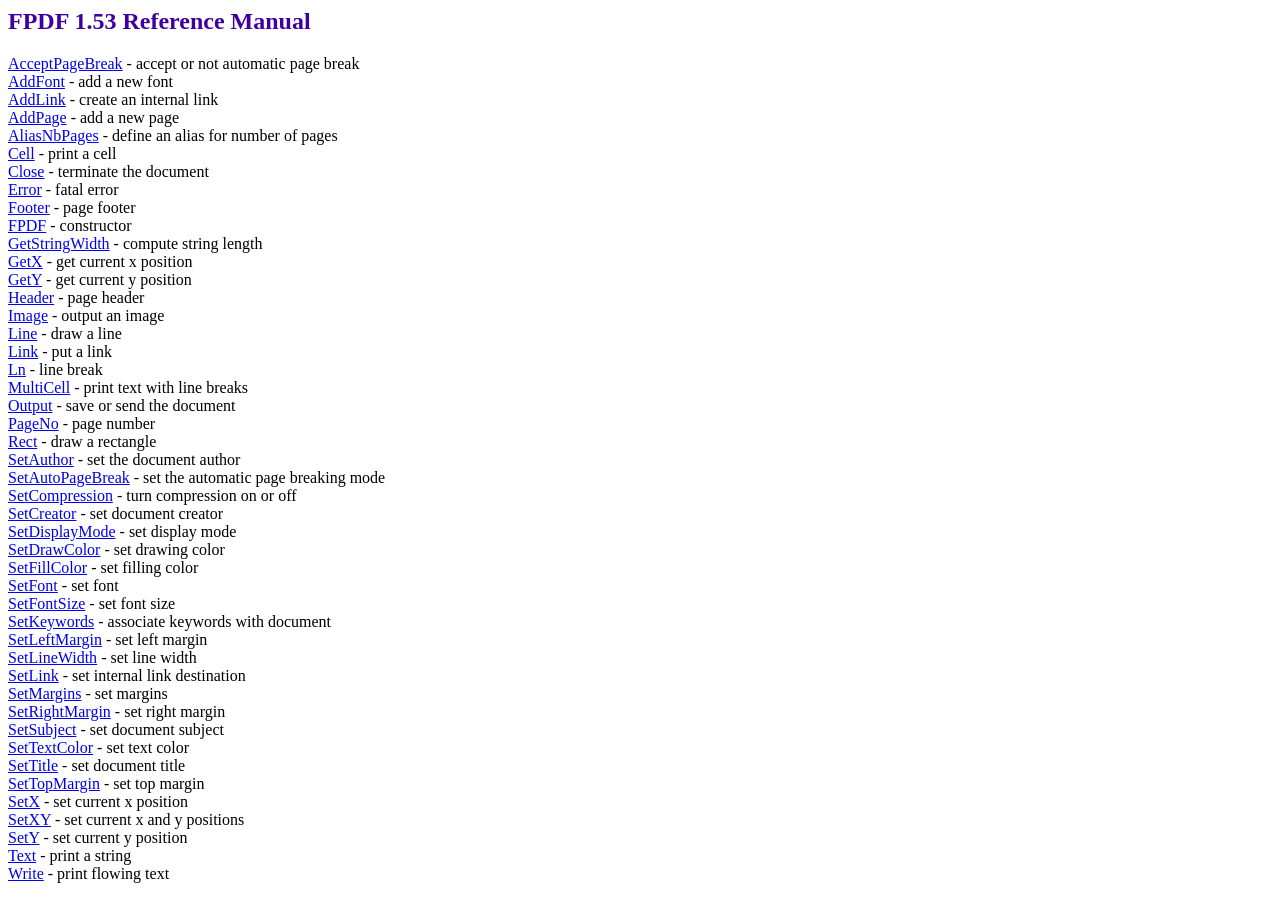
<file: www/tech_ser/fpdf/doc/index.htm>
<!DOCTYPE html PUBLIC "-//W3C//DTD HTML 4.01 Transitional//EN">
<HTML>
<HEAD>
<META HTTP-EQUIV="Content-Type" CONTENT="text/html; charset=ISO-8859-1">
<TITLE>FPDF 1.53 Reference Manual</TITLE>
<LINK TYPE="text/css" REL="stylesheet" HREF="../fpdf.css">
</HEAD>
<BODY>
<H2>FPDF 1.53 Reference Manual</H2>
<A HREF="acceptpagebreak.htm">AcceptPageBreak</A> - accept or not automatic page break<BR>
<A HREF="addfont.htm">AddFont</A> - add a new font<BR>
<A HREF="addlink.htm">AddLink</A> - create an internal link<BR>
<A HREF="addpage.htm">AddPage</A> - add a new page<BR>
<A HREF="aliasnbpages.htm">AliasNbPages</A> - define an alias for number of pages<BR>
<A HREF="cell.htm">Cell</A> - print a cell<BR>
<A HREF="close.htm">Close</A> - terminate the document<BR>
<A HREF="error.htm">Error</A> - fatal error<BR>
<A HREF="footer.htm">Footer</A> - page footer<BR>
<A HREF="fpdf.htm">FPDF</A> - constructor<BR>
<A HREF="getstringwidth.htm">GetStringWidth</A> - compute string length<BR>
<A HREF="getx.htm">GetX</A> - get current x position<BR>
<A HREF="gety.htm">GetY</A> - get current y position<BR>
<A HREF="header.htm">Header</A> - page header<BR>
<A HREF="image.htm">Image</A> - output an image<BR>
<A HREF="line.htm">Line</A> - draw a line<BR>
<A HREF="link.htm">Link</A> - put a link<BR>
<A HREF="ln.htm">Ln</A> - line break<BR>
<A HREF="multicell.htm">MultiCell</A> - print text with line breaks<BR>
<A HREF="output.htm">Output</A> - save or send the document<BR>
<A HREF="pageno.htm">PageNo</A> - page number<BR>
<A HREF="rect.htm">Rect</A> - draw a rectangle<BR>
<A HREF="setauthor.htm">SetAuthor</A> - set the document author<BR>
<A HREF="setautopagebreak.htm">SetAutoPageBreak</A> - set the automatic page breaking mode<BR>
<A HREF="setcompression.htm">SetCompression</A> - turn compression on or off<BR>
<A HREF="setcreator.htm">SetCreator</A> - set document creator<BR>
<A HREF="setdisplaymode.htm">SetDisplayMode</A> - set display mode<BR>
<A HREF="setdrawcolor.htm">SetDrawColor</A> - set drawing color<BR>
<A HREF="setfillcolor.htm">SetFillColor</A> - set filling color<BR>
<A HREF="setfont.htm">SetFont</A> - set font<BR>
<A HREF="setfontsize.htm">SetFontSize</A> - set font size<BR>
<A HREF="setkeywords.htm">SetKeywords</A> - associate keywords with document<BR>
<A HREF="setleftmargin.htm">SetLeftMargin</A> - set left margin<BR>
<A HREF="setlinewidth.htm">SetLineWidth</A> - set line width<BR>
<A HREF="setlink.htm">SetLink</A> - set internal link destination<BR>
<A HREF="setmargins.htm">SetMargins</A> - set margins<BR>
<A HREF="setrightmargin.htm">SetRightMargin</A> - set right margin<BR>
<A HREF="setsubject.htm">SetSubject</A> - set document subject<BR>
<A HREF="settextcolor.htm">SetTextColor</A> - set text color<BR>
<A HREF="settitle.htm">SetTitle</A> - set document title<BR>
<A HREF="settopmargin.htm">SetTopMargin</A> - set top margin<BR>
<A HREF="setx.htm">SetX</A> - set current x position<BR>
<A HREF="setxy.htm">SetXY</A> - set current x and y positions<BR>
<A HREF="sety.htm">SetY</A> - set current y position<BR>
<A HREF="text.htm">Text</A> - print a string<BR>
<A HREF="write.htm">Write</A> - print flowing text<BR>
</BODY>
</HTML>
</file>
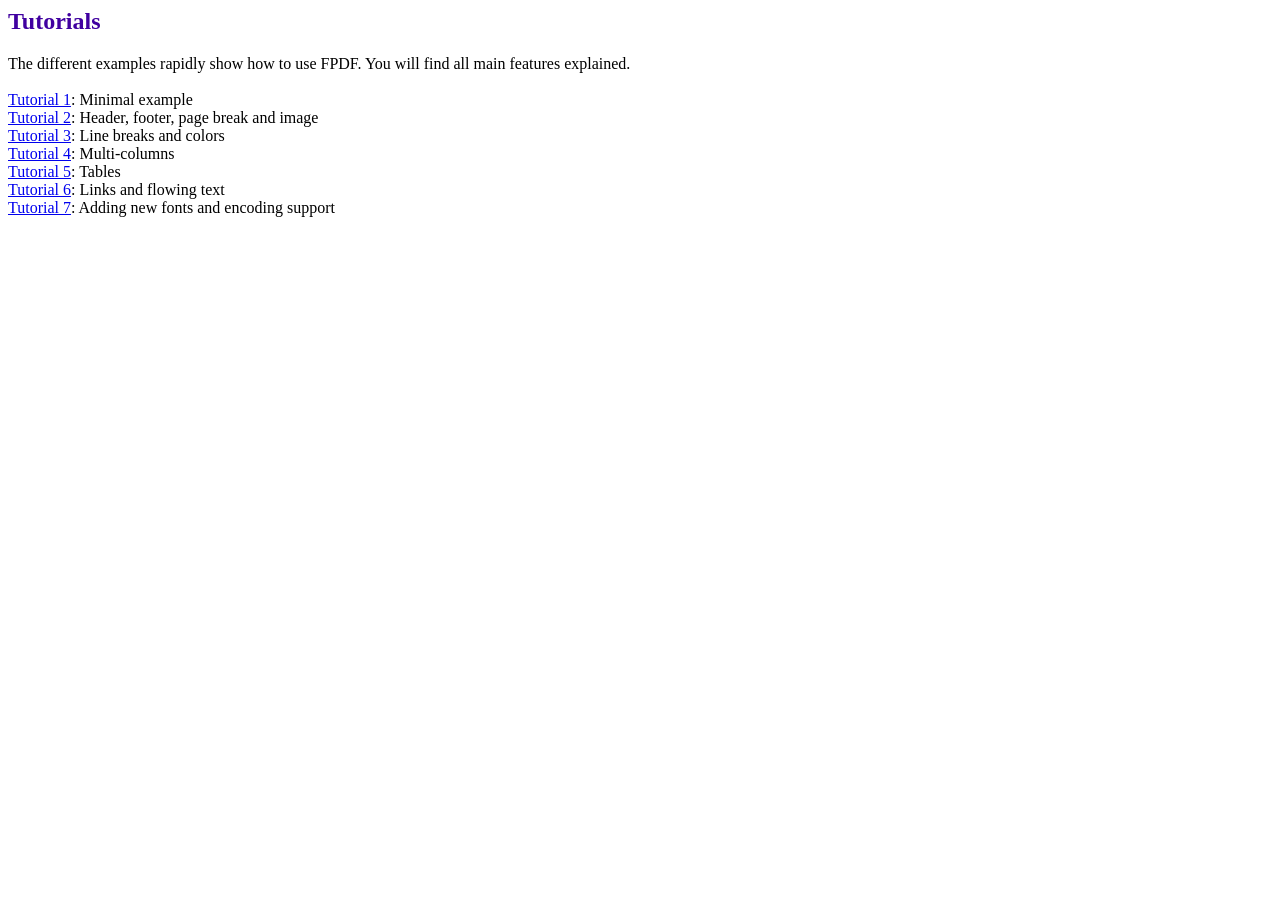
<file: www/tech_ser/fpdf/tutorial/index.htm>
<HTML>
<HEAD>
<META HTTP-EQUIV="Content-Type" CONTENT="text/html; charset=ISO-8859-1">
<TITLE>Tutorials</TITLE>
<LINK TYPE="text/css" REL="stylesheet" HREF="../fpdf.css">
</HEAD>
<BODY>
<H2>Tutorials</H2>
The different examples rapidly show how to use FPDF. You will find all main features explained.<BR><BR>
<A HREF="tuto1.htm">Tutorial 1</A>: Minimal example<BR>
<A HREF="tuto2.htm">Tutorial 2</A>: Header, footer, page break and image<BR>
<A HREF="tuto3.htm">Tutorial 3</A>: Line breaks and colors<BR>
<A HREF="tuto4.htm">Tutorial 4</A>: Multi-columns<BR>
<A HREF="tuto5.htm">Tutorial 5</A>: Tables<BR>
<A HREF="tuto6.htm">Tutorial 6</A>: Links and flowing text<BR>
<A HREF="tuto7.htm">Tutorial 7</A>: Adding new fonts and encoding support<BR>
</BODY>
</HTML>
</file>
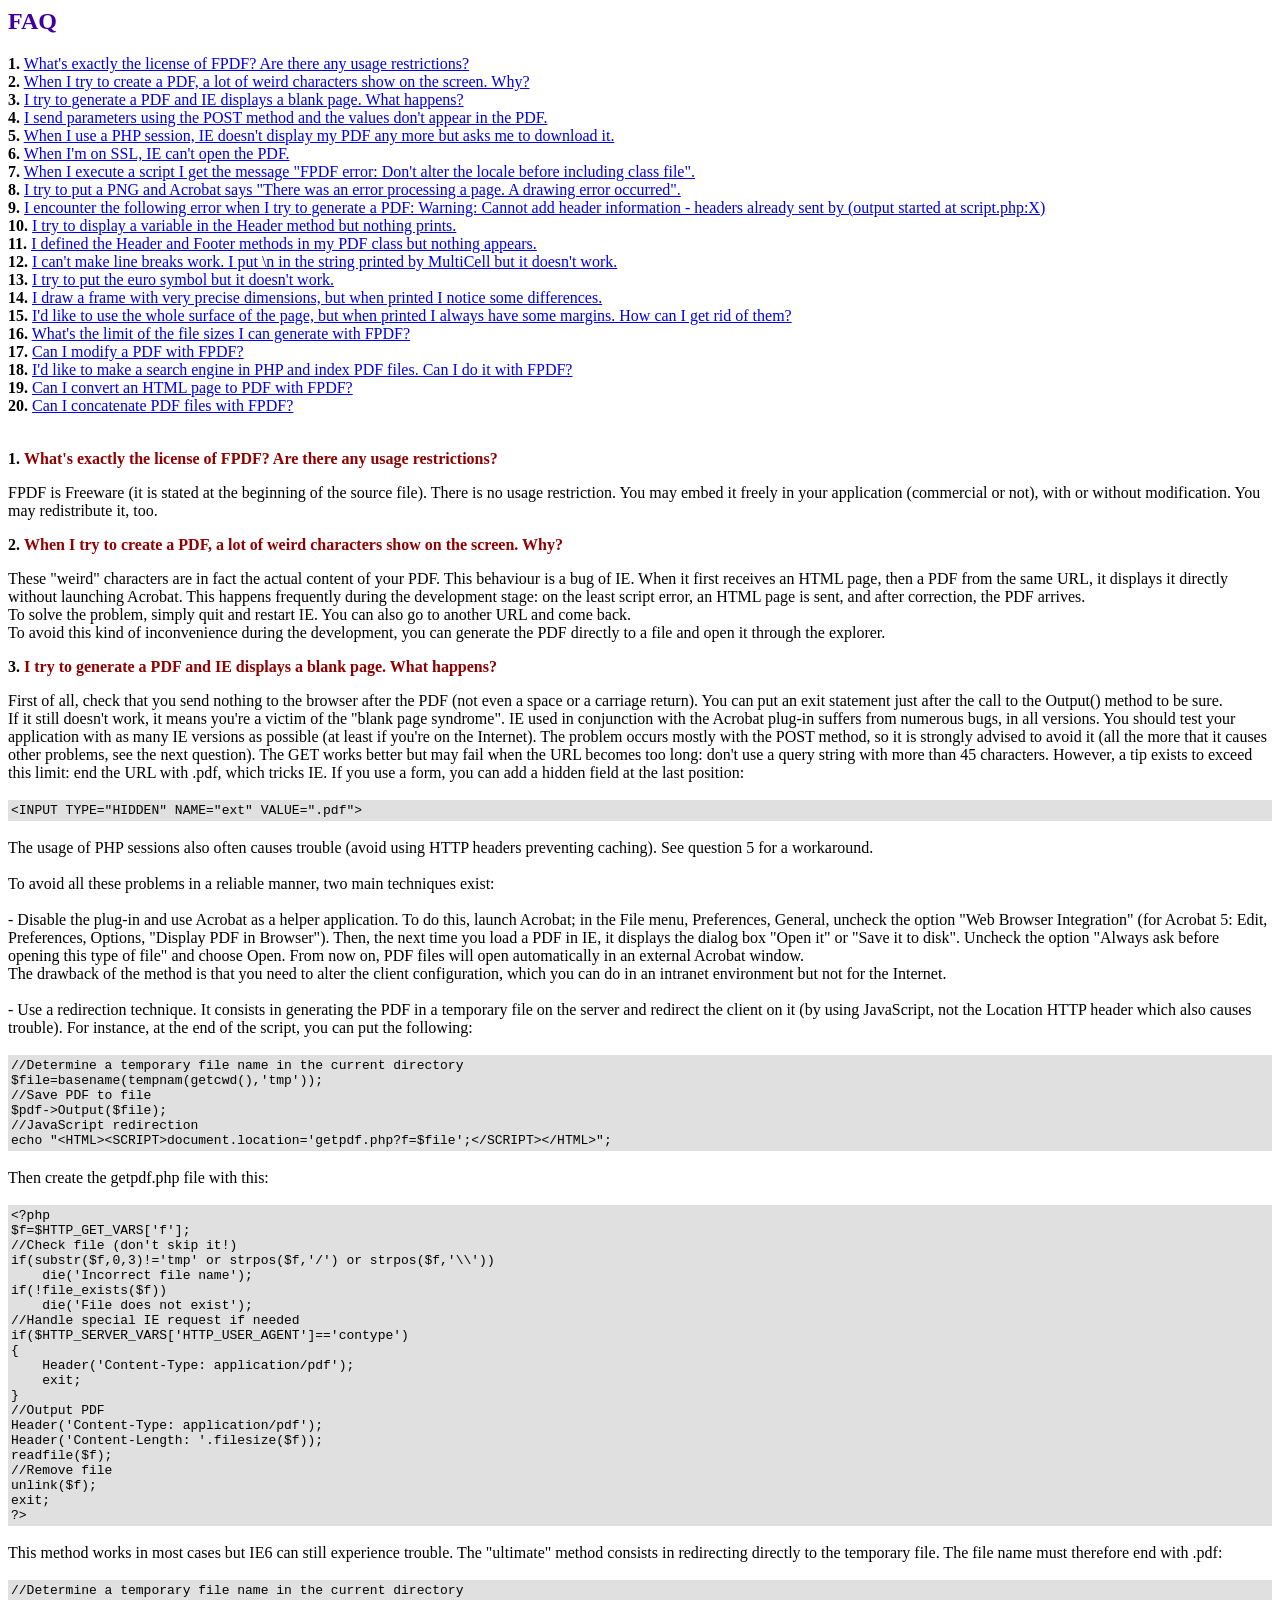
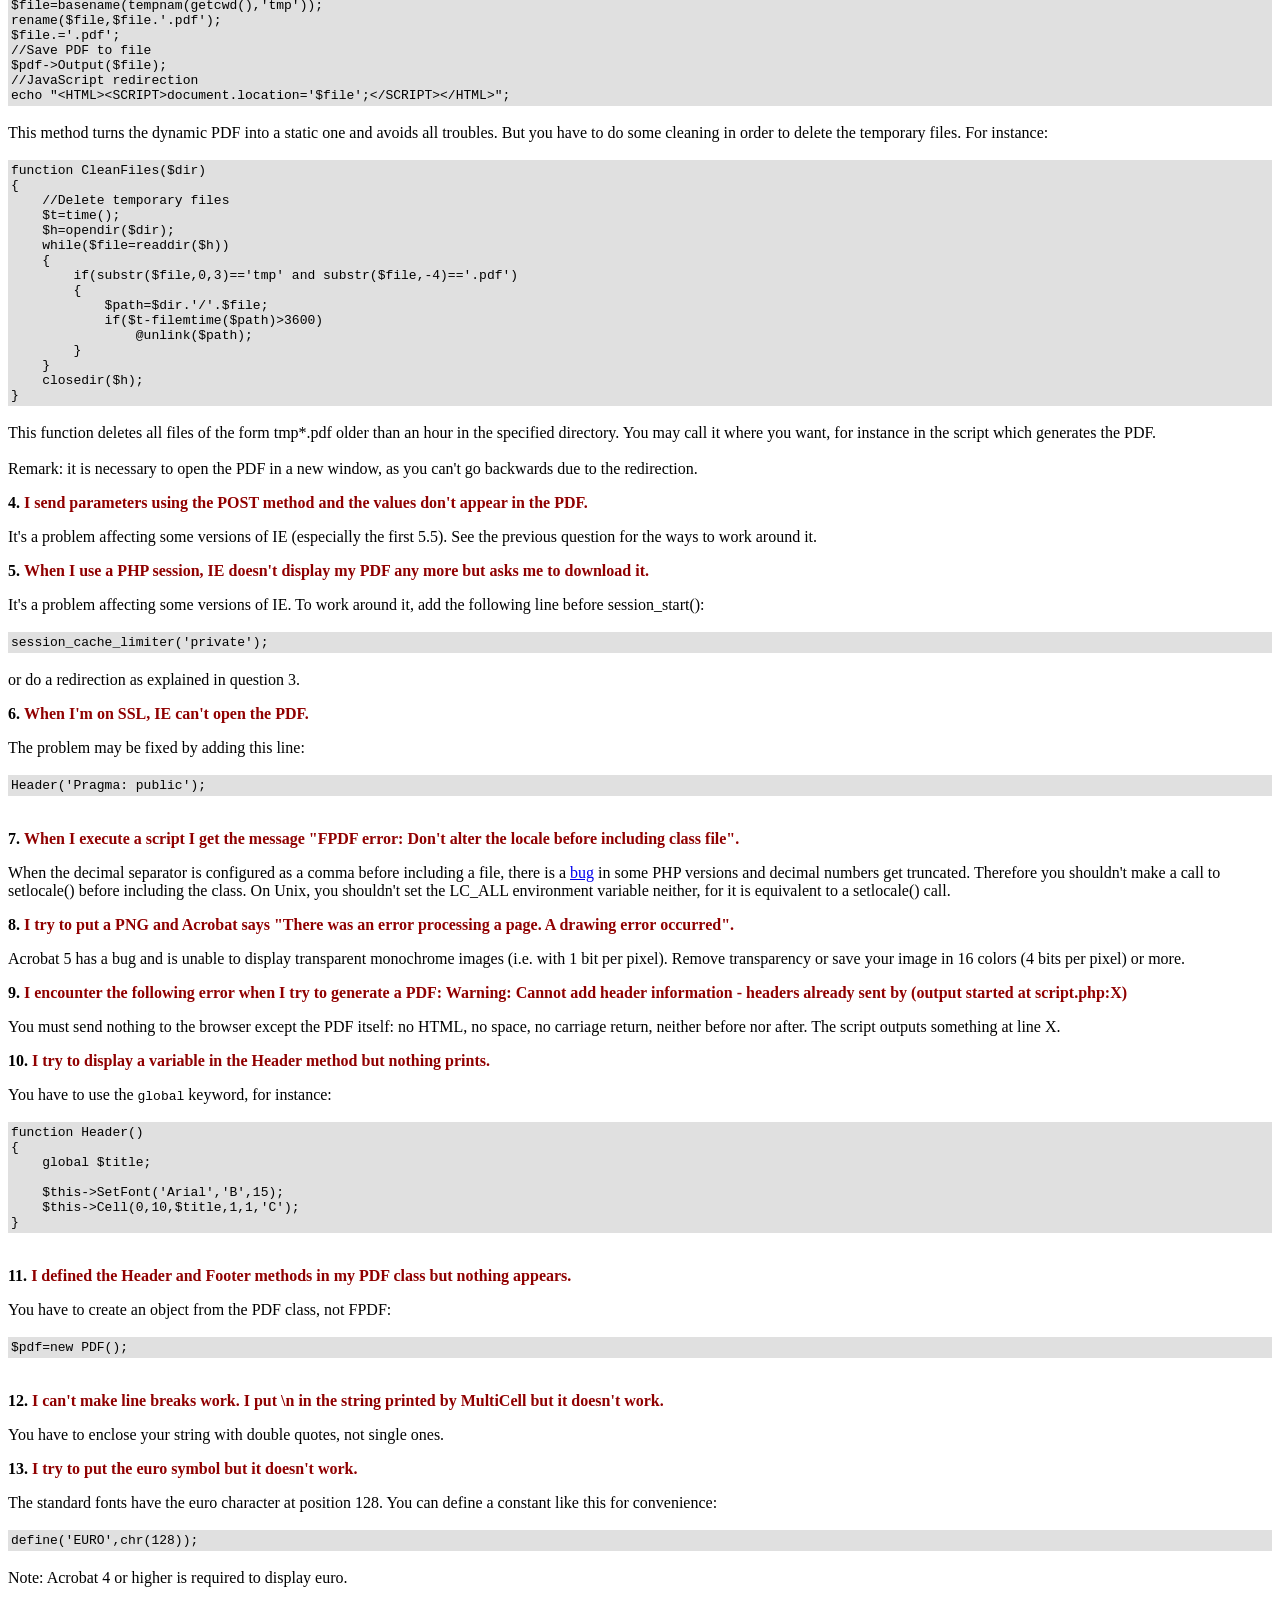
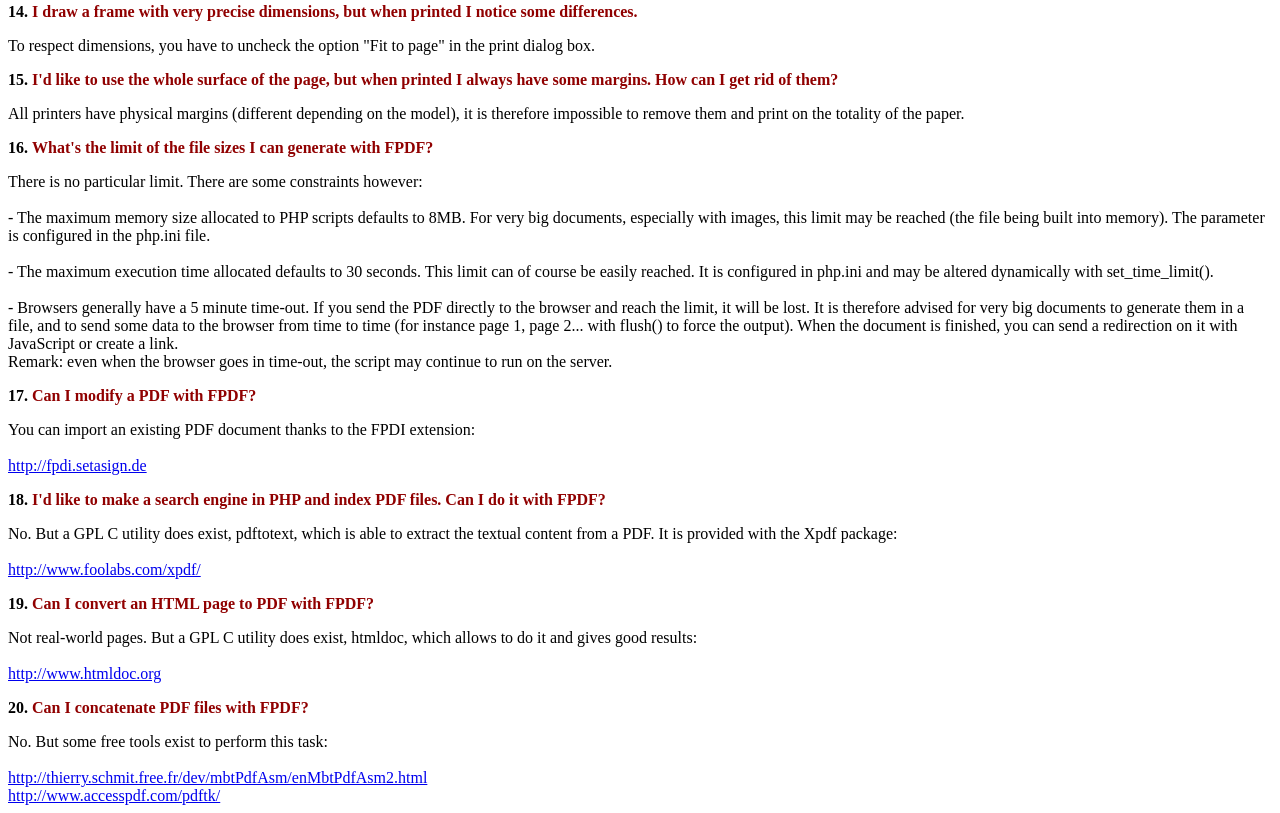
<file: www/tech_ser/fpdf/FAQ.htm>
<!DOCTYPE html PUBLIC "-//W3C//DTD HTML 4.01 Transitional//EN">
<HTML>
<HEAD>
<META HTTP-EQUIV="Content-Type" CONTENT="text/html; charset=ISO-8859-1">
<TITLE>FAQ</TITLE>
<LINK TYPE="text/css" REL="stylesheet" HREF="fpdf.css">
</HEAD>
<BODY>
<H2>FAQ</H2>
<UL STYLE="list-style-type:none; margin-left:0; padding-left:0; margin-bottom:2.2em">
<LI><B>1.</B> <A HREF='#1'>What's exactly the license of FPDF? Are there any usage restrictions?</A>
<LI><B>2.</B> <A HREF='#2'>When I try to create a PDF, a lot of weird characters show on the screen. Why?</A>
<LI><B>3.</B> <A HREF='#3'>I try to generate a PDF and IE displays a blank page. What happens?</A>
<LI><B>4.</B> <A HREF='#4'>I send parameters using the POST method and the values don't appear in the PDF.</A>
<LI><B>5.</B> <A HREF='#5'>When I use a PHP session, IE doesn't display my PDF any more but asks me to download it.</A>
<LI><B>6.</B> <A HREF='#6'>When I'm on SSL, IE can't open the PDF.</A>
<LI><B>7.</B> <A HREF='#7'>When I execute a script I get the message "FPDF error: Don't alter the locale before including class file".</A>
<LI><B>8.</B> <A HREF='#8'>I try to put a PNG and Acrobat says "There was an error processing a page. A drawing error occurred".</A>
<LI><B>9.</B> <A HREF='#9'>I encounter the following error when I try to generate a PDF: Warning: Cannot add header information - headers already sent by (output started at script.php:X)</A>
<LI><B>10.</B> <A HREF='#10'>I try to display a variable in the Header method but nothing prints.</A>
<LI><B>11.</B> <A HREF='#11'>I defined the Header and Footer methods in my PDF class but nothing appears.</A>
<LI><B>12.</B> <A HREF='#12'>I can't make line breaks work. I put \n in the string printed by MultiCell but it doesn't work.</A>
<LI><B>13.</B> <A HREF='#13'>I try to put the euro symbol but it doesn't work.</A>
<LI><B>14.</B> <A HREF='#14'>I draw a frame with very precise dimensions, but when printed I notice some differences.</A>
<LI><B>15.</B> <A HREF='#15'>I'd like to use the whole surface of the page, but when printed I always have some margins. How can I get rid of them?</A>
<LI><B>16.</B> <A HREF='#16'>What's the limit of the file sizes I can generate with FPDF?</A>
<LI><B>17.</B> <A HREF='#17'>Can I modify a PDF with FPDF?</A>
<LI><B>18.</B> <A HREF='#18'>I'd like to make a search engine in PHP and index PDF files. Can I do it with FPDF?</A>
<LI><B>19.</B> <A HREF='#19'>Can I convert an HTML page to PDF with FPDF?</A>
<LI><B>20.</B> <A HREF='#20'>Can I concatenate PDF files with FPDF?</A>
</UL>
<P><A NAME='1'><B>1.</B></A> <SPAN CLASS='st'>What's exactly the license of FPDF? Are there any usage restrictions?</SPAN></P>
FPDF is Freeware (it is stated at the beginning of the source file). There is no usage
restriction. You may embed it freely in your application (commercial or not), with or
without modification. You may redistribute it, too.
<P><A NAME='2'><B>2.</B></A> <SPAN CLASS='st'>When I try to create a PDF, a lot of weird characters show on the screen. Why?</SPAN></P>
These "weird" characters are in fact the actual content of your PDF. This behaviour is a bug of
IE. When it first receives an HTML page, then a PDF from the same URL, it displays it directly
without launching Acrobat. This happens frequently during the development stage: on the least
script error, an HTML page is sent, and after correction, the PDF arrives.
<BR>
To solve the problem, simply quit and restart IE. You can also go to another URL and come
back.
<BR>
To avoid this kind of inconvenience during the development, you can generate the PDF directly
to a file and open it through the explorer.
<P><A NAME='3'><B>3.</B></A> <SPAN CLASS='st'>I try to generate a PDF and IE displays a blank page. What happens?</SPAN></P>
First of all, check that you send nothing to the browser after the PDF (not even a space or a
carriage return). You can put an exit statement just after the call to the Output() method to
be sure.
<BR>
If it still doesn't work, it means you're a victim of the "blank page syndrome". IE used in
conjunction with the Acrobat plug-in suffers from numerous bugs, in all versions. You should
test your application with as many IE versions as possible (at least if you're on the Internet).
The problem occurs mostly with the POST method, so it is strongly advised to avoid it (all the
more that it causes other problems, see the next question). The GET works better but may fail
when the URL becomes too long: don't use a query string with more than 45 characters. However, a
tip exists to exceed this limit: end the URL with .pdf, which tricks IE. If you use a form, you
can add a hidden field at the last position:
<BR>
<BR>
<TABLE WIDTH="100%" BGCOLOR="#E0E0E0"><TR><TD>
<TT>
&lt;INPUT TYPE=&quot;HIDDEN&quot; NAME=&quot;ext&quot; VALUE=&quot;.pdf&quot;&gt;
</TT>
</TD></TR></TABLE><BR>
The usage of PHP sessions also often causes trouble (avoid using HTTP headers preventing caching).
See question 5 for a workaround.
<BR>
<BR>
To avoid all these problems in a reliable manner, two main techniques exist:
<BR>
<BR>
- Disable the plug-in and use Acrobat as a helper application. To do this, launch Acrobat; in
the File menu, Preferences, General, uncheck the option "Web Browser Integration" (for Acrobat
5: Edit, Preferences, Options, "Display PDF in Browser"). Then, the next time you load a PDF in
IE, it displays the dialog box "Open it" or "Save it to disk". Uncheck the option "Always ask
before opening this type of file" and choose Open. From now on, PDF files will open
automatically in an external Acrobat window.
<BR>
The drawback of the method is that you need to alter the client configuration, which you can do
in an intranet environment but not for the Internet.
<BR>
<BR>
- Use a redirection technique. It consists in generating the PDF in a temporary file on the
server and redirect the client on it (by using JavaScript, not the Location HTTP header which
also causes trouble). For instance, at the end of the script, you can put the following:
<BR>
<BR>
<TABLE WIDTH="100%" BGCOLOR="#E0E0E0"><TR><TD>
<TT>
//Determine a temporary file name in the current directory<BR>
$file=basename(tempnam(getcwd(),'tmp'));<BR>
//Save PDF to file<BR>
$pdf-&gt;Output($file);<BR>
//JavaScript redirection<BR>
echo &quot;&lt;HTML&gt;&lt;SCRIPT&gt;document.location='getpdf.php?f=$file';&lt;/SCRIPT&gt;&lt;/HTML&gt;&quot;;
</TT>
</TD></TR></TABLE><BR>
Then create the getpdf.php file with this:
<BR>
<BR>
<TABLE WIDTH="100%" BGCOLOR="#E0E0E0"><TR><TD>
<TT>
&lt;?php<BR>
$f=$HTTP_GET_VARS['f'];<BR>
//Check file (don't skip it!)<BR>
if(substr($f,0,3)!='tmp' or strpos($f,'/') or strpos($f,'\\'))<BR>
&nbsp;&nbsp;&nbsp;&nbsp;die('Incorrect file name');<BR>
if(!file_exists($f))<BR>
&nbsp;&nbsp;&nbsp;&nbsp;die('File does not exist');<BR>
//Handle special IE request if needed<BR>
if($HTTP_SERVER_VARS['HTTP_USER_AGENT']=='contype')<BR>
{<BR>
&nbsp;&nbsp;&nbsp;&nbsp;Header('Content-Type: application/pdf');<BR>
&nbsp;&nbsp;&nbsp;&nbsp;exit;<BR>
}<BR>
//Output PDF<BR>
Header('Content-Type: application/pdf');<BR>
Header('Content-Length: '.filesize($f));<BR>
readfile($f);<BR>
//Remove file<BR>
unlink($f);<BR>
exit;<BR>
?&gt;
</TT>
</TD></TR></TABLE><BR>
This method works in most cases but IE6 can still experience trouble. The "ultimate" method
consists in redirecting directly to the temporary file. The file name must therefore end with .pdf:
<BR>
<BR>
<TABLE WIDTH="100%" BGCOLOR="#E0E0E0"><TR><TD>
<TT>
//Determine a temporary file name in the current directory<BR>
$file=basename(tempnam(getcwd(),'tmp'));<BR>
rename($file,$file.'.pdf');<BR>
$file.='.pdf';<BR>
//Save PDF to file<BR>
$pdf-&gt;Output($file);<BR>
//JavaScript redirection<BR>
echo &quot;&lt;HTML&gt;&lt;SCRIPT&gt;document.location='$file';&lt;/SCRIPT&gt;&lt;/HTML&gt;&quot;;
</TT>
</TD></TR></TABLE><BR>
This method turns the dynamic PDF into a static one and avoids all troubles. But you have to do
some cleaning in order to delete the temporary files. For instance:
<BR>
<BR>
<TABLE WIDTH="100%" BGCOLOR="#E0E0E0"><TR><TD>
<TT>
function CleanFiles($dir)<BR>
{<BR>
&nbsp;&nbsp;&nbsp;&nbsp;//Delete temporary files<BR>
&nbsp;&nbsp;&nbsp;&nbsp;$t=time();<BR>
&nbsp;&nbsp;&nbsp;&nbsp;$h=opendir($dir);<BR>
&nbsp;&nbsp;&nbsp;&nbsp;while($file=readdir($h))<BR>
&nbsp;&nbsp;&nbsp;&nbsp;{<BR>
&nbsp;&nbsp;&nbsp;&nbsp;&nbsp;&nbsp;&nbsp;&nbsp;if(substr($file,0,3)=='tmp' and substr($file,-4)=='.pdf')<BR>
&nbsp;&nbsp;&nbsp;&nbsp;&nbsp;&nbsp;&nbsp;&nbsp;{<BR>
&nbsp;&nbsp;&nbsp;&nbsp;&nbsp;&nbsp;&nbsp;&nbsp;&nbsp;&nbsp;&nbsp;&nbsp;$path=$dir.'/'.$file;<BR>
&nbsp;&nbsp;&nbsp;&nbsp;&nbsp;&nbsp;&nbsp;&nbsp;&nbsp;&nbsp;&nbsp;&nbsp;if($t-filemtime($path)&gt;3600)<BR>
&nbsp;&nbsp;&nbsp;&nbsp;&nbsp;&nbsp;&nbsp;&nbsp;&nbsp;&nbsp;&nbsp;&nbsp;&nbsp;&nbsp;&nbsp;&nbsp;@unlink($path);<BR>
&nbsp;&nbsp;&nbsp;&nbsp;&nbsp;&nbsp;&nbsp;&nbsp;}<BR>
&nbsp;&nbsp;&nbsp;&nbsp;}<BR>
&nbsp;&nbsp;&nbsp;&nbsp;closedir($h);<BR>
}
</TT>
</TD></TR></TABLE><BR>
This function deletes all files of the form tmp*.pdf older than an hour in the specified
directory. You may call it where you want, for instance in the script which generates the PDF.
<BR>
<BR>
Remark: it is necessary to open the PDF in a new window, as you can't go backwards due to the
redirection.
<P><A NAME='4'><B>4.</B></A> <SPAN CLASS='st'>I send parameters using the POST method and the values don't appear in the PDF.</SPAN></P>
It's a problem affecting some versions of IE (especially the first 5.5). See the previous
question for the ways to work around it.
<P><A NAME='5'><B>5.</B></A> <SPAN CLASS='st'>When I use a PHP session, IE doesn't display my PDF any more but asks me to download it.</SPAN></P>
It's a problem affecting some versions of IE. To work around it, add the following line before
session_start():
<BR>
<BR>
<TABLE WIDTH="100%" BGCOLOR="#E0E0E0"><TR><TD>
<TT>
session_cache_limiter('private');
</TT>
</TD></TR></TABLE><BR>
or do a redirection as explained in question 3.
<P><A NAME='6'><B>6.</B></A> <SPAN CLASS='st'>When I'm on SSL, IE can't open the PDF.</SPAN></P>
The problem may be fixed by adding this line:<BR>
<BR>
<TABLE WIDTH="100%" BGCOLOR="#E0E0E0"><TR><TD>
<TT>
Header('Pragma: public');
</TT>
</TD></TR></TABLE><BR>

<P><A NAME='7'><B>7.</B></A> <SPAN CLASS='st'>When I execute a script I get the message "FPDF error: Don't alter the locale before including class file".</SPAN></P>
When the decimal separator is configured as a comma before including a file, there is a
<A HREF="http://bugs.php.net/bug.php?id=17105" TARGET="_blank">bug</A> in some PHP versions and decimal
numbers get truncated. Therefore you shouldn't make a call to setlocale() before including the class.
On Unix, you shouldn't set the LC_ALL environment variable neither, for it is equivalent to a
setlocale() call.
<P><A NAME='8'><B>8.</B></A> <SPAN CLASS='st'>I try to put a PNG and Acrobat says "There was an error processing a page. A drawing error occurred".</SPAN></P>
Acrobat 5 has a bug and is unable to display transparent monochrome images (i.e. with 1 bit per
pixel). Remove transparency or save your image in 16 colors (4 bits per pixel) or more.
<P><A NAME='9'><B>9.</B></A> <SPAN CLASS='st'>I encounter the following error when I try to generate a PDF: Warning: Cannot add header information - headers already sent by (output started at script.php:X)</SPAN></P>
You must send nothing to the browser except the PDF itself: no HTML, no space, no carriage return,
neither before nor after. The script outputs something at line X.
<P><A NAME='10'><B>10.</B></A> <SPAN CLASS='st'>I try to display a variable in the Header method but nothing prints.</SPAN></P>
You have to use the <TT>global</TT> keyword, for instance:
<BR>
<BR>
<TABLE WIDTH="100%" BGCOLOR="#E0E0E0"><TR><TD>
<TT>
function Header()<BR>
{<BR>
&nbsp;&nbsp;&nbsp;&nbsp;global $title;<BR>
<BR>
&nbsp;&nbsp;&nbsp;&nbsp;$this-&gt;SetFont('Arial','B',15);<BR>
&nbsp;&nbsp;&nbsp;&nbsp;$this-&gt;Cell(0,10,$title,1,1,'C');<BR>
}
</TT>
</TD></TR></TABLE><BR>

<P><A NAME='11'><B>11.</B></A> <SPAN CLASS='st'>I defined the Header and Footer methods in my PDF class but nothing appears.</SPAN></P>
You have to create an object from the PDF class, not FPDF:<BR>
<BR>
<TABLE WIDTH="100%" BGCOLOR="#E0E0E0"><TR><TD>
<TT>
$pdf=new PDF();
</TT>
</TD></TR></TABLE><BR>

<P><A NAME='12'><B>12.</B></A> <SPAN CLASS='st'>I can't make line breaks work. I put \n in the string printed by MultiCell but it doesn't work.</SPAN></P>
You have to enclose your string with double quotes, not single ones.
<P><A NAME='13'><B>13.</B></A> <SPAN CLASS='st'>I try to put the euro symbol but it doesn't work.</SPAN></P>
The standard fonts have the euro character at position 128. You can define a constant like this
for convenience:
<BR>
<BR>
<TABLE WIDTH="100%" BGCOLOR="#E0E0E0"><TR><TD>
<TT>
define('EURO',chr(128));
</TT>
</TD></TR></TABLE><BR>
Note: Acrobat 4 or higher is required to display euro.
<P><A NAME='14'><B>14.</B></A> <SPAN CLASS='st'>I draw a frame with very precise dimensions, but when printed I notice some differences.</SPAN></P>
To respect dimensions, you have to uncheck the option "Fit to page" in the print dialog box.
<P><A NAME='15'><B>15.</B></A> <SPAN CLASS='st'>I'd like to use the whole surface of the page, but when printed I always have some margins. How can I get rid of them?</SPAN></P>
All printers have physical margins (different depending on the model), it is therefore impossible
to remove them and print on the totality of the paper.
<P><A NAME='16'><B>16.</B></A> <SPAN CLASS='st'>What's the limit of the file sizes I can generate with FPDF?</SPAN></P>
There is no particular limit. There are some constraints however:
<BR>
<BR>
- The maximum memory size allocated to PHP scripts defaults to 8MB. For very big documents,
especially with images, this limit may be reached (the file being built into memory). The
parameter is configured in the php.ini file.
<BR>
<BR>
- The maximum execution time allocated defaults to 30 seconds. This limit can of course be easily
reached. It is configured in php.ini and may be altered dynamically with set_time_limit().
<BR>
<BR>
- Browsers generally have a 5 minute time-out. If you send the PDF directly to the browser and
reach the limit, it will be lost. It is therefore advised for very big documents to
generate them in a file, and to send some data to the browser from time to time (for instance
page 1, page 2... with flush() to force the output). When the document is finished, you can send
a redirection on it with JavaScript or create a link.
<BR>
Remark: even when the browser goes in time-out, the script may continue to run on the server.
<P><A NAME='17'><B>17.</B></A> <SPAN CLASS='st'>Can I modify a PDF with FPDF?</SPAN></P>
You can import an existing PDF document thanks to the FPDI extension:<BR>
<BR>
<A HREF="http://fpdi.setasign.de" TARGET="_blank">http://fpdi.setasign.de</A>
<P><A NAME='18'><B>18.</B></A> <SPAN CLASS='st'>I'd like to make a search engine in PHP and index PDF files. Can I do it with FPDF?</SPAN></P>
No. But a GPL C utility does exist, pdftotext, which is able to extract the textual content from
a PDF. It is provided with the Xpdf package:<BR>
<BR>
<A HREF="http://www.foolabs.com/xpdf/" TARGET="_blank">http://www.foolabs.com/xpdf/</A>
<P><A NAME='19'><B>19.</B></A> <SPAN CLASS='st'>Can I convert an HTML page to PDF with FPDF?</SPAN></P>
Not real-world pages. But a GPL C utility does exist, htmldoc, which allows to do it and gives good results:<BR>
<BR>
<A HREF="http://www.htmldoc.org" TARGET="_blank">http://www.htmldoc.org</A>
<P><A NAME='20'><B>20.</B></A> <SPAN CLASS='st'>Can I concatenate PDF files with FPDF?</SPAN></P>
No. But some free tools exist to perform this task:<BR>
<BR>
<A HREF="http://thierry.schmit.free.fr/dev/mbtPdfAsm/enMbtPdfAsm2.html" TARGET="_blank">http://thierry.schmit.free.fr/dev/mbtPdfAsm/enMbtPdfAsm2.html</A><BR>
<A HREF="http://www.accesspdf.com/pdftk/">http://www.accesspdf.com/pdftk/</A>
</BODY>
</HTML>
</file>
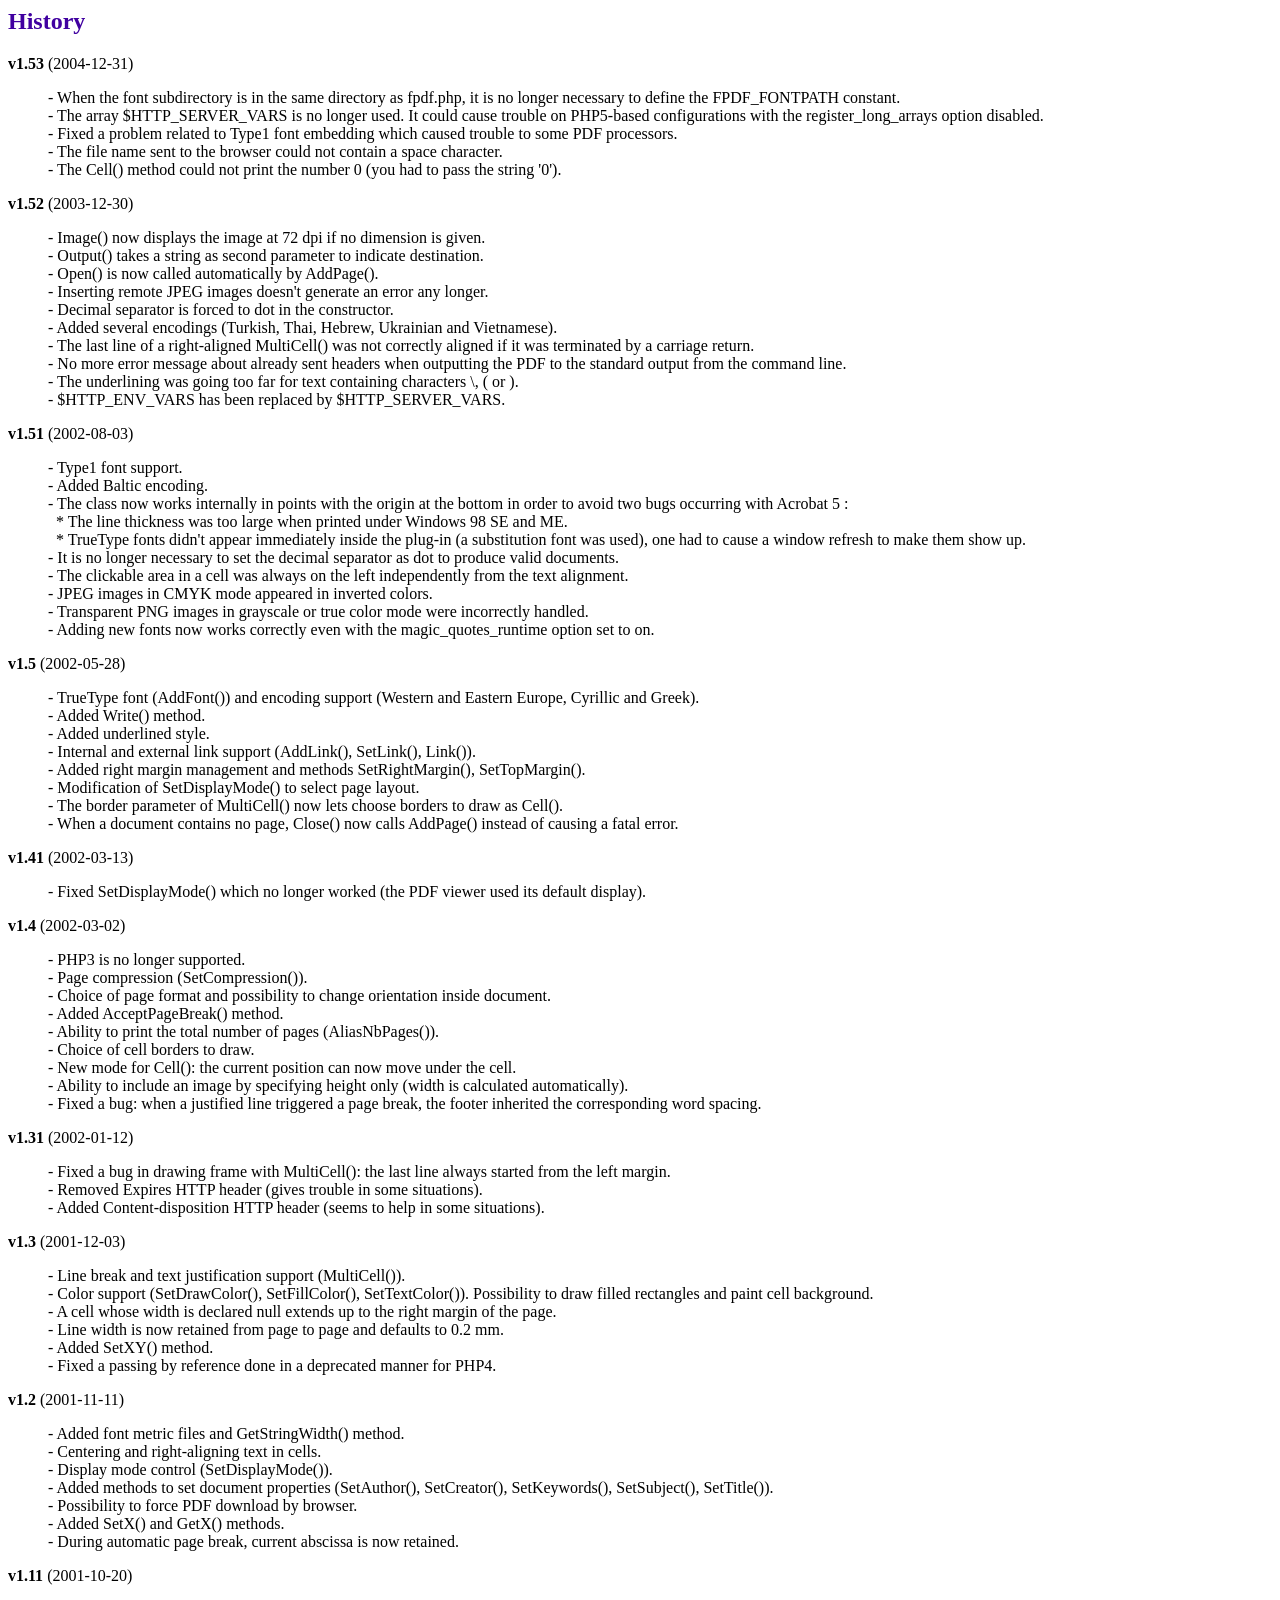
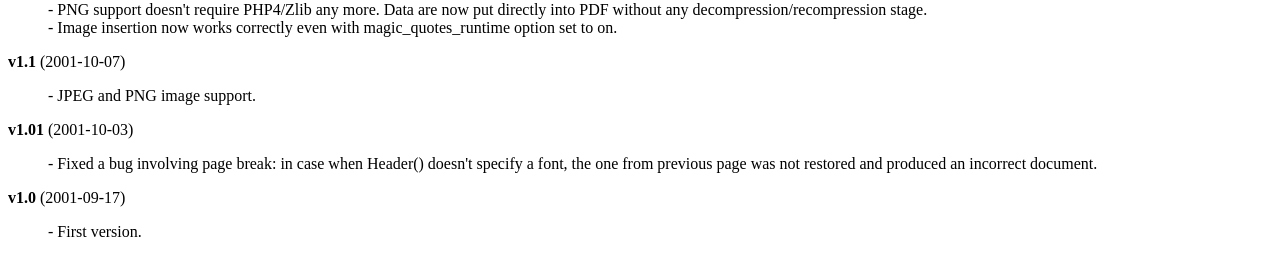
<file: www/tech_ser/fpdf/histo.htm>
<HTML>
<HEAD>
<META HTTP-EQUIV="Content-Type" CONTENT="text/html; charset=ISO-8859-1">
<TITLE>History</TITLE>
<LINK TYPE="text/css" REL="stylesheet" HREF="fpdf.css">
</HEAD>
<BODY>
<H2>History</H2>
<B>v1.53</B> (2004-12-31)
<BLOCKQUOTE>
- When the font subdirectory is in the same directory as fpdf.php, it is no longer necessary to define the FPDF_FONTPATH constant.<BR>
- The array $HTTP_SERVER_VARS is no longer used. It could cause trouble on PHP5-based configurations with the register_long_arrays option disabled.<BR>
- Fixed a problem related to Type1 font embedding which caused trouble to some PDF processors.<BR>
- The file name sent to the browser could not contain a space character.<BR>
- The Cell() method could not print the number 0 (you had to pass the string '0').<BR>
</BLOCKQUOTE>
<B>v1.52</B> (2003-12-30)
<BLOCKQUOTE>
- Image() now displays the image at 72 dpi if no dimension is given.<BR>
- Output() takes a string as second parameter to indicate destination.<BR>
- Open() is now called automatically by AddPage().<BR>
- Inserting remote JPEG images doesn't generate an error any longer.<BR>
- Decimal separator is forced to dot in the constructor.<BR>
- Added several encodings (Turkish, Thai, Hebrew, Ukrainian and Vietnamese).<BR>
- The last line of a right-aligned MultiCell() was not correctly aligned if it was terminated by a carriage return.<BR>
- No more error message about already sent headers when outputting the PDF to the standard output from the command line.<BR>
- The underlining was going too far for text containing characters \, ( or ).<BR>
- $HTTP_ENV_VARS has been replaced by $HTTP_SERVER_VARS.<BR>
</BLOCKQUOTE>
<B>v1.51</B> (2002-08-03)
<BLOCKQUOTE>
- Type1 font support.<BR>
- Added Baltic encoding.<BR>
- The class now works internally in points with the origin at the bottom in order to avoid two bugs occurring with Acrobat 5 :<BR>&nbsp;&nbsp;* The line thickness was too large when printed under Windows 98 SE and ME.<BR>&nbsp;&nbsp;* TrueType fonts didn't appear immediately inside the plug-in (a substitution font was used), one had to cause a window refresh to make them show up.<BR>
- It is no longer necessary to set the decimal separator as dot to produce valid documents.<BR>
- The clickable area in a cell was always on the left independently from the text alignment.<BR>
- JPEG images in CMYK mode appeared in inverted colors.<BR>
- Transparent PNG images in grayscale or true color mode were incorrectly handled.<BR>
- Adding new fonts now works correctly even with the magic_quotes_runtime option set to on.<BR>
</BLOCKQUOTE>
<B>v1.5</B> (2002-05-28)
<BLOCKQUOTE>
- TrueType font (AddFont()) and encoding support (Western and Eastern Europe, Cyrillic and Greek).<BR>
- Added Write() method.<BR>
- Added underlined style.<BR>
- Internal and external link support (AddLink(), SetLink(), Link()).<BR>
- Added right margin management and methods SetRightMargin(), SetTopMargin().<BR>
- Modification of SetDisplayMode() to select page layout.<BR>
- The border parameter of MultiCell() now lets choose borders to draw as Cell().<BR>
- When a document contains no page, Close() now calls AddPage() instead of causing a fatal error.<BR>
</BLOCKQUOTE>
<B>v1.41</B> (2002-03-13)
<BLOCKQUOTE>
- Fixed SetDisplayMode() which no longer worked (the PDF viewer used its default display).<BR>
</BLOCKQUOTE>
<B>v1.4</B> (2002-03-02)
<BLOCKQUOTE>
- PHP3 is no longer supported.<BR>
- Page compression (SetCompression()).<BR>
- Choice of page format and possibility to change orientation inside document.<BR>
- Added AcceptPageBreak() method.<BR>
- Ability to print the total number of pages (AliasNbPages()).<BR>
- Choice of cell borders to draw.<BR>
- New mode for Cell(): the current position can now move under the cell.<BR>
- Ability to include an image by specifying height only (width is calculated automatically).<BR>
- Fixed a bug: when a justified line triggered a page break, the footer inherited the corresponding word spacing.<BR>
</BLOCKQUOTE>
<B>v1.31</B> (2002-01-12)
<BLOCKQUOTE>
- Fixed a bug in drawing frame with MultiCell(): the last line always started from the left margin.<BR>
- Removed Expires HTTP header (gives trouble in some situations).<BR>
- Added Content-disposition HTTP header (seems to help in some situations).<BR>
</BLOCKQUOTE>
<B>v1.3</B> (2001-12-03)
<BLOCKQUOTE>
- Line break and text justification support (MultiCell()).<BR>
- Color support (SetDrawColor(), SetFillColor(), SetTextColor()). Possibility to draw filled rectangles and paint cell background.<BR>
- A cell whose width is declared null extends up to the right margin of the page.<BR>
- Line width is now retained from page to page and defaults to 0.2 mm.<BR>
- Added SetXY() method.<BR>
- Fixed a passing by reference done in a deprecated manner for PHP4.<BR>
</BLOCKQUOTE>
<B>v1.2</B> (2001-11-11)
<BLOCKQUOTE>
- Added font metric files and GetStringWidth() method.<BR>
- Centering and right-aligning text in cells.<BR>
- Display mode control (SetDisplayMode()).<BR>
- Added methods to set document properties (SetAuthor(), SetCreator(), SetKeywords(), SetSubject(), SetTitle()).<BR>
- Possibility to force PDF download by browser.<BR>
- Added SetX() and GetX() methods.<BR>
- During automatic page break, current abscissa is now retained.<BR>
</BLOCKQUOTE>
<B>v1.11</B> (2001-10-20)
<BLOCKQUOTE>
- PNG support doesn't require PHP4/Zlib any more. Data are now put directly into PDF without any decompression/recompression stage.<BR>
- Image insertion now works correctly even with magic_quotes_runtime option set to on.<BR>
</BLOCKQUOTE>
<B>v1.1</B> (2001-10-07)
<BLOCKQUOTE>
- JPEG and PNG image support.<BR>
</BLOCKQUOTE>
<B>v1.01</B> (2001-10-03)
<BLOCKQUOTE>
- Fixed a bug involving page break: in case when Header() doesn't specify a font, the one from previous page was not restored and produced an incorrect document.<BR>
</BLOCKQUOTE>
<B>v1.0</B> (2001-09-17)
<BLOCKQUOTE>
- First version.<BR>
</BLOCKQUOTE>
</BODY>
</HTML>
</file>
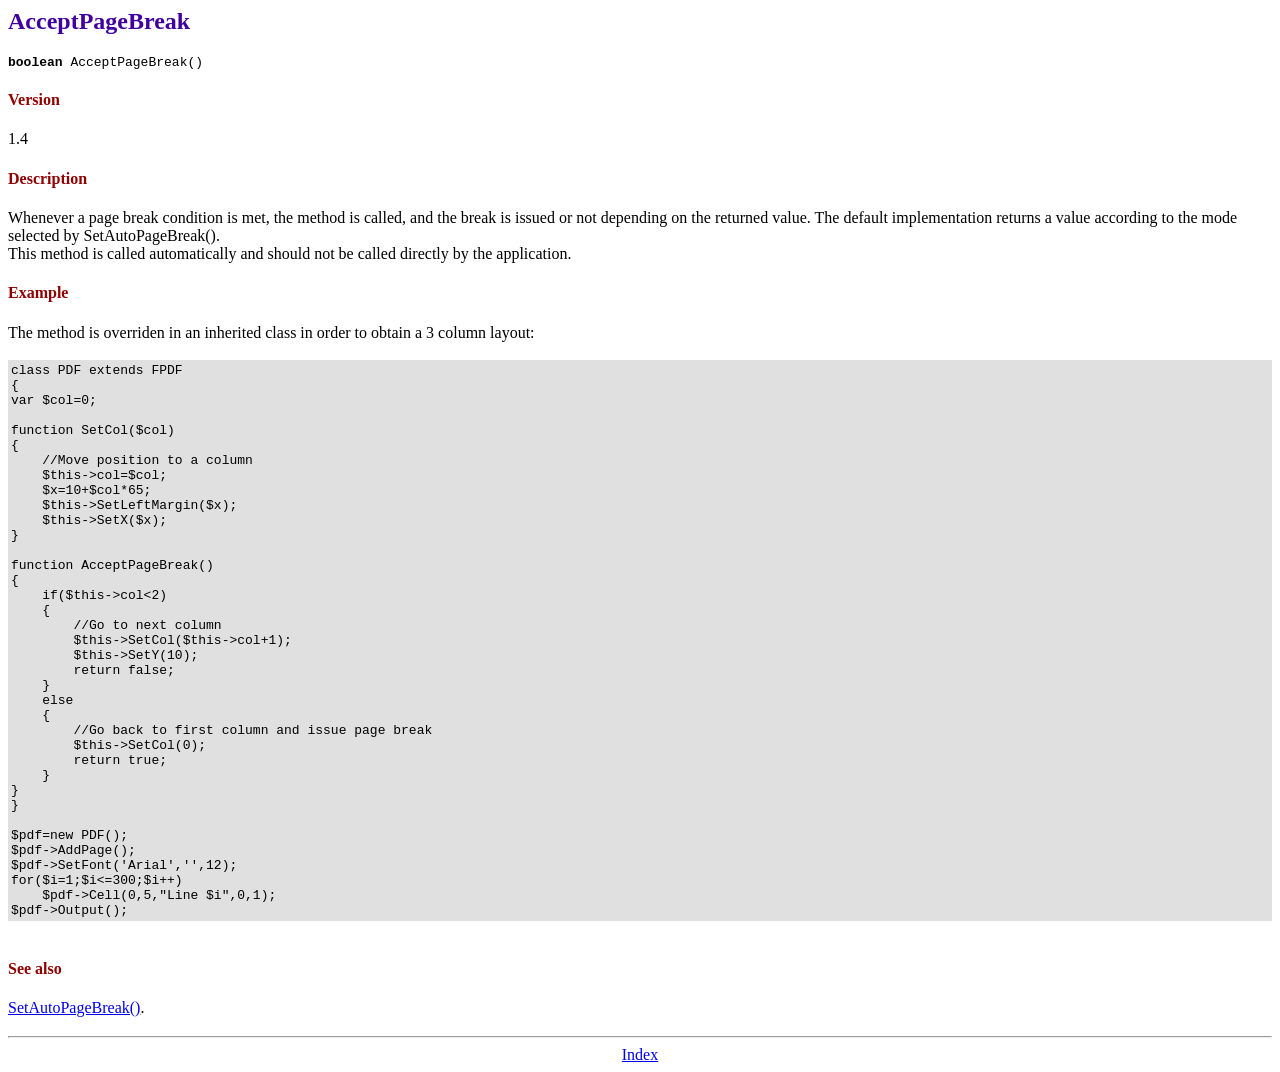
<file: www/tech_ser/fpdf/doc/acceptpagebreak.htm>
<!DOCTYPE html PUBLIC "-//W3C//DTD HTML 4.01 Transitional//EN">
<HTML>
<HEAD>
<META HTTP-EQUIV="Content-Type" CONTENT="text/html; charset=ISO-8859-1">
<TITLE>AcceptPageBreak</TITLE>
<LINK TYPE="text/css" REL="stylesheet" HREF="../fpdf.css">
</HEAD>
<BODY>
<H2>AcceptPageBreak</H2>
<TT><B>boolean</B> AcceptPageBreak()</TT>
<H4 CLASS='st'>Version</H4>
1.4
<H4 CLASS='st'>Description</H4>
Whenever a page break condition is met, the method is called, and the break is issued or not
depending on the returned value. The default implementation returns a value according to the
mode selected by SetAutoPageBreak().
<BR>
This method is called automatically and should not be called directly by the application.
<H4 CLASS='st'>Example</H4>
The method is overriden in an inherited class in order to obtain a 3 column layout:
<BR>
<BR>
<TABLE WIDTH="100%" BGCOLOR="#E0E0E0"><TR><TD>
<TT>
class PDF extends FPDF<BR>
{<BR>
var $col=0;<BR>
<BR>
function SetCol($col)<BR>
{<BR>
&nbsp;&nbsp;&nbsp;&nbsp;//Move position to a column<BR>
&nbsp;&nbsp;&nbsp;&nbsp;$this-&gt;col=$col;<BR>
&nbsp;&nbsp;&nbsp;&nbsp;$x=10+$col*65;<BR>
&nbsp;&nbsp;&nbsp;&nbsp;$this-&gt;SetLeftMargin($x);<BR>
&nbsp;&nbsp;&nbsp;&nbsp;$this-&gt;SetX($x);<BR>
}<BR>
<BR>
function AcceptPageBreak()<BR>
{<BR>
&nbsp;&nbsp;&nbsp;&nbsp;if($this-&gt;col&lt;2)<BR>
&nbsp;&nbsp;&nbsp;&nbsp;{<BR>
&nbsp;&nbsp;&nbsp;&nbsp;&nbsp;&nbsp;&nbsp;&nbsp;//Go to next column<BR>
&nbsp;&nbsp;&nbsp;&nbsp;&nbsp;&nbsp;&nbsp;&nbsp;$this-&gt;SetCol($this-&gt;col+1);<BR>
&nbsp;&nbsp;&nbsp;&nbsp;&nbsp;&nbsp;&nbsp;&nbsp;$this-&gt;SetY(10);<BR>
&nbsp;&nbsp;&nbsp;&nbsp;&nbsp;&nbsp;&nbsp;&nbsp;return false;<BR>
&nbsp;&nbsp;&nbsp;&nbsp;}<BR>
&nbsp;&nbsp;&nbsp;&nbsp;else<BR>
&nbsp;&nbsp;&nbsp;&nbsp;{<BR>
&nbsp;&nbsp;&nbsp;&nbsp;&nbsp;&nbsp;&nbsp;&nbsp;//Go back to first column and issue page break<BR>
&nbsp;&nbsp;&nbsp;&nbsp;&nbsp;&nbsp;&nbsp;&nbsp;$this-&gt;SetCol(0);<BR>
&nbsp;&nbsp;&nbsp;&nbsp;&nbsp;&nbsp;&nbsp;&nbsp;return true;<BR>
&nbsp;&nbsp;&nbsp;&nbsp;}<BR>
}<BR>
}<BR>
<BR>
$pdf=new PDF();<BR>
$pdf-&gt;AddPage();<BR>
$pdf-&gt;SetFont('Arial','',12);<BR>
for($i=1;$i&lt;=300;$i++)<BR>
&nbsp;&nbsp;&nbsp;&nbsp;$pdf-&gt;Cell(0,5,&quot;Line $i&quot;,0,1);<BR>
$pdf-&gt;Output();
</TT>
</TD></TR></TABLE><BR>
<H4 CLASS='st'>See also</H4>
<A HREF="setautopagebreak.htm">SetAutoPageBreak()</A>.
<HR STYLE="margin-top:1.2em">
<DIV ALIGN="CENTER"><A HREF="index.htm">Index</A></DIV>
</BODY>
</HTML>
</file>
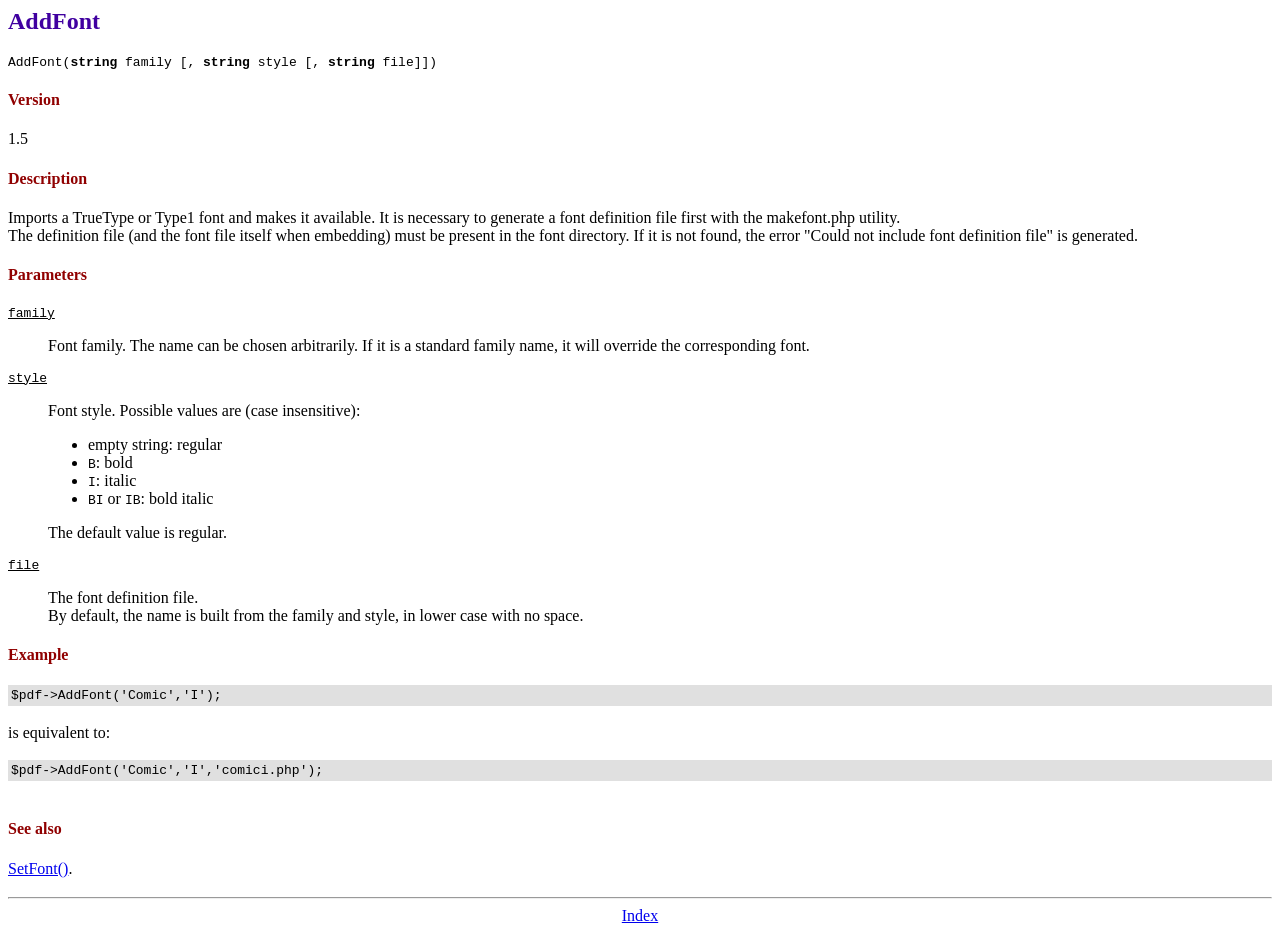
<file: www/tech_ser/fpdf/doc/addfont.htm>
<!DOCTYPE html PUBLIC "-//W3C//DTD HTML 4.01 Transitional//EN">
<HTML>
<HEAD>
<META HTTP-EQUIV="Content-Type" CONTENT="text/html; charset=ISO-8859-1">
<TITLE>AddFont</TITLE>
<LINK TYPE="text/css" REL="stylesheet" HREF="../fpdf.css">
</HEAD>
<BODY>
<H2>AddFont</H2>
<TT>AddFont(<B>string</B> family [, <B>string</B> style [, <B>string</B> file]])</TT>
<H4 CLASS='st'>Version</H4>
1.5
<H4 CLASS='st'>Description</H4>
Imports a TrueType or Type1 font and makes it available. It is necessary to generate a font
definition file first with the makefont.php utility.
<BR>
The definition file (and the font file itself when embedding) must be present in the font directory.
If it is not found, the error "Could not include font definition file" is generated.
<H4 CLASS='st'>Parameters</H4>
<TT><U>family</U></TT>
<BLOCKQUOTE>
Font family. The name can be chosen arbitrarily. If it is a standard family name, it will
override the corresponding font.
</BLOCKQUOTE>
<TT><U>style</U></TT>
<BLOCKQUOTE>
Font style. Possible values are (case insensitive):
<UL>
<LI>empty string: regular
<LI><TT>B</TT>: bold
<LI><TT>I</TT>: italic
<LI><TT>BI</TT> or <TT>IB</TT>: bold italic
</UL>
The default value is regular.
</BLOCKQUOTE>
<TT><U>file</U></TT>
<BLOCKQUOTE>
The font definition file.
<BR>
By default, the name is built from the family and style, in lower case with no space.
</BLOCKQUOTE>
<H4 CLASS='st'>Example</H4>
<TABLE WIDTH="100%" BGCOLOR="#E0E0E0"><TR><TD>
<TT>
$pdf-&gt;AddFont('Comic','I');
</TT>
</TD></TR></TABLE><BR>
is equivalent to:
<BR>
<BR>
<TABLE WIDTH="100%" BGCOLOR="#E0E0E0"><TR><TD>
<TT>
$pdf-&gt;AddFont('Comic','I','comici.php');
</TT>
</TD></TR></TABLE><BR>
<H4 CLASS='st'>See also</H4>
<A HREF="setfont.htm">SetFont()</A>.
<HR STYLE="margin-top:1.2em">
<DIV ALIGN="CENTER"><A HREF="index.htm">Index</A></DIV>
</BODY>
</HTML>
</file>
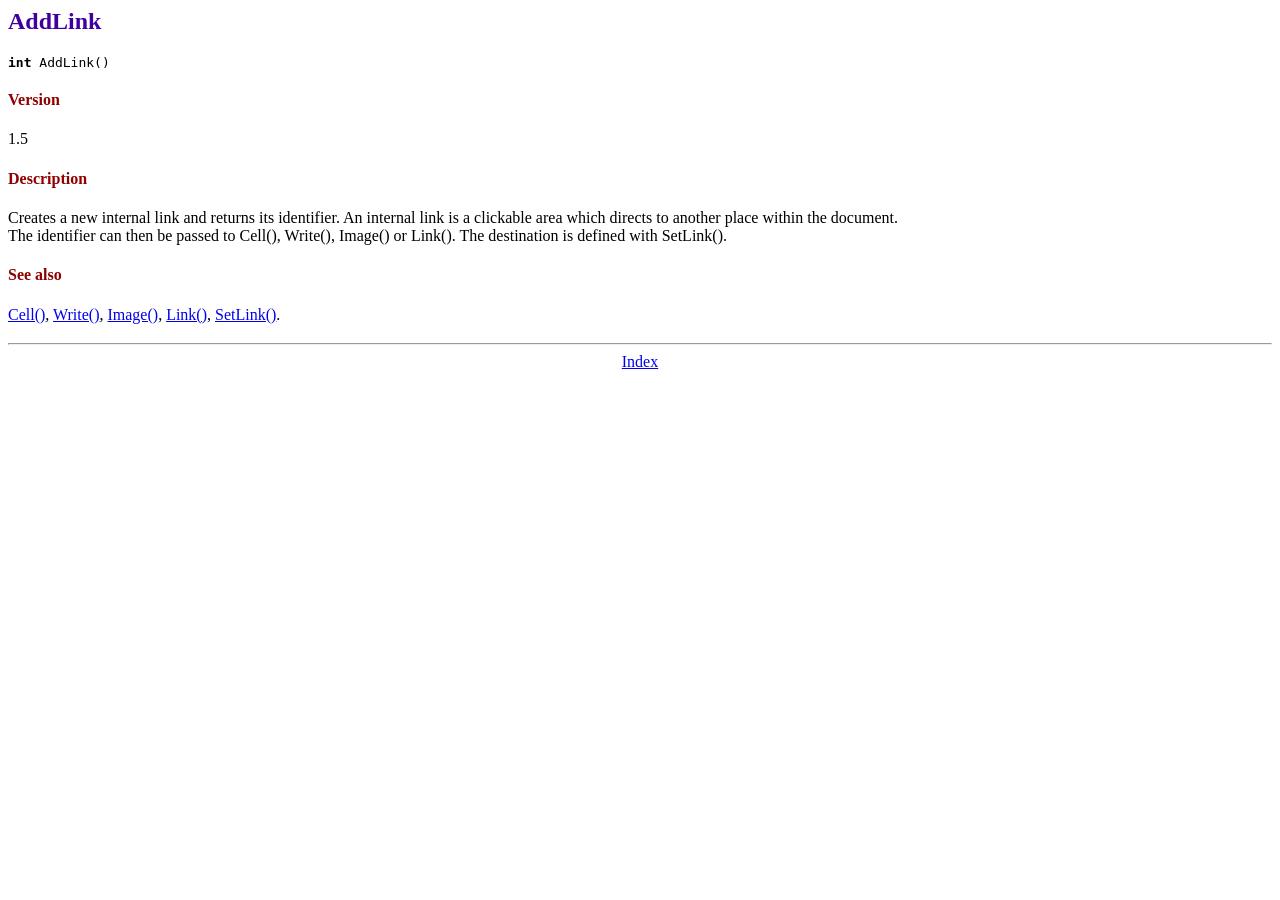
<file: www/tech_ser/fpdf/doc/addlink.htm>
<!DOCTYPE html PUBLIC "-//W3C//DTD HTML 4.01 Transitional//EN">
<HTML>
<HEAD>
<META HTTP-EQUIV="Content-Type" CONTENT="text/html; charset=ISO-8859-1">
<TITLE>AddLink</TITLE>
<LINK TYPE="text/css" REL="stylesheet" HREF="../fpdf.css">
</HEAD>
<BODY>
<H2>AddLink</H2>
<TT><B>int</B> AddLink()</TT>
<H4 CLASS='st'>Version</H4>
1.5
<H4 CLASS='st'>Description</H4>
Creates a new internal link and returns its identifier. An internal link is a clickable area
which directs to another place within the document.
<BR>
The identifier can then be passed to Cell(), Write(), Image() or Link(). The destination is
defined with SetLink().
<H4 CLASS='st'>See also</H4>
<A HREF="cell.htm">Cell()</A>,
<A HREF="write.htm">Write()</A>,
<A HREF="image.htm">Image()</A>,
<A HREF="link.htm">Link()</A>,
<A HREF="setlink.htm">SetLink()</A>.
<HR STYLE="margin-top:1.2em">
<DIV ALIGN="CENTER"><A HREF="index.htm">Index</A></DIV>
</BODY>
</HTML>
</file>
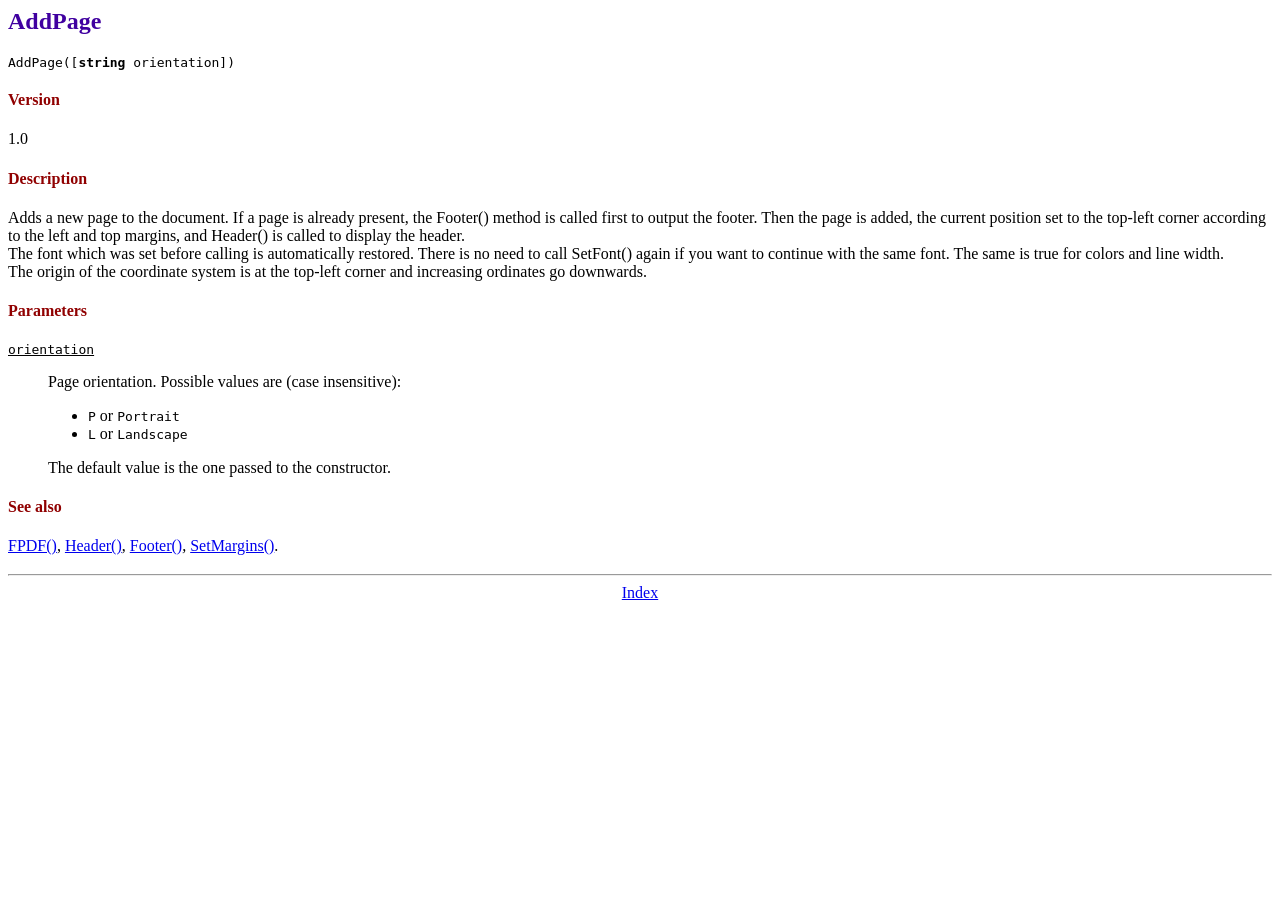
<file: www/tech_ser/fpdf/doc/addpage.htm>
<!DOCTYPE html PUBLIC "-//W3C//DTD HTML 4.01 Transitional//EN">
<HTML>
<HEAD>
<META HTTP-EQUIV="Content-Type" CONTENT="text/html; charset=ISO-8859-1">
<TITLE>AddPage</TITLE>
<LINK TYPE="text/css" REL="stylesheet" HREF="../fpdf.css">
</HEAD>
<BODY>
<H2>AddPage</H2>
<TT>AddPage([<B>string</B> orientation])</TT>
<H4 CLASS='st'>Version</H4>
1.0
<H4 CLASS='st'>Description</H4>
Adds a new page to the document. If a page is already present, the Footer() method is called
first to output the footer. Then the page is added, the current position set to the top-left
corner according to the left and top margins, and Header() is called to display the header.
<BR>
The font which was set before calling is automatically restored. There is no need to call
SetFont() again if you want to continue with the same font. The same is true for colors and
line width.
<BR>
The origin of the coordinate system is at the top-left corner and increasing ordinates go
downwards.
<H4 CLASS='st'>Parameters</H4>
<TT><U>orientation</U></TT>
<BLOCKQUOTE>
Page orientation. Possible values are (case insensitive):
<UL>
<LI><TT>P</TT> or <TT>Portrait</TT>
<LI><TT>L</TT> or <TT>Landscape</TT>
</UL>
The default value is the one passed to the constructor.
</BLOCKQUOTE>
<H4 CLASS='st'>See also</H4>
<A HREF="fpdf.htm">FPDF()</A>,
<A HREF="header.htm">Header()</A>,
<A HREF="footer.htm">Footer()</A>,
<A HREF="setmargins.htm">SetMargins()</A>.
<HR STYLE="margin-top:1.2em">
<DIV ALIGN="CENTER"><A HREF="index.htm">Index</A></DIV>
</BODY>
</HTML>
</file>
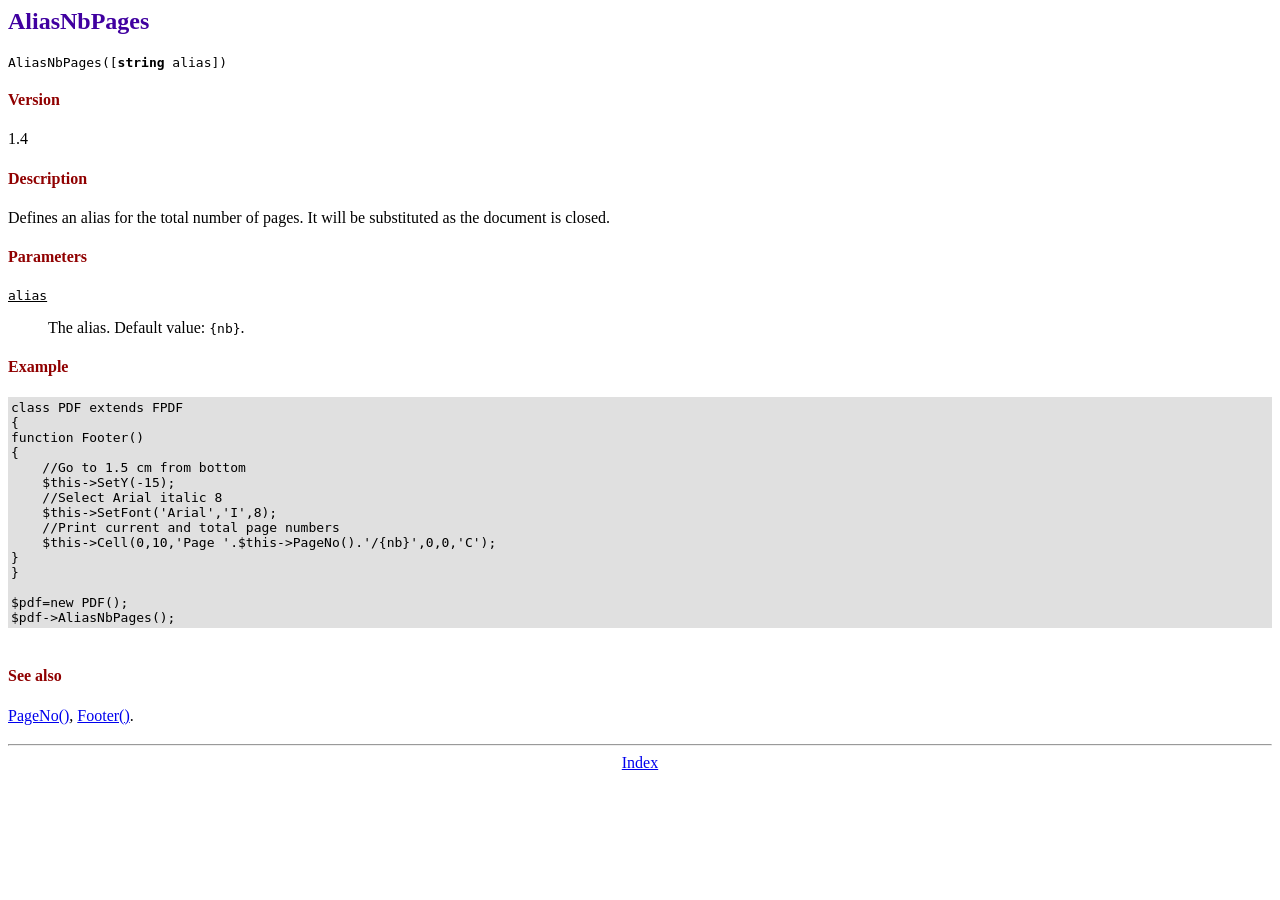
<file: www/tech_ser/fpdf/doc/aliasnbpages.htm>
<!DOCTYPE html PUBLIC "-//W3C//DTD HTML 4.01 Transitional//EN">
<HTML>
<HEAD>
<META HTTP-EQUIV="Content-Type" CONTENT="text/html; charset=ISO-8859-1">
<TITLE>AliasNbPages</TITLE>
<LINK TYPE="text/css" REL="stylesheet" HREF="../fpdf.css">
</HEAD>
<BODY>
<H2>AliasNbPages</H2>
<TT>AliasNbPages([<B>string</B> alias])</TT>
<H4 CLASS='st'>Version</H4>
1.4
<H4 CLASS='st'>Description</H4>
Defines an alias for the total number of pages. It will be substituted as the document is
closed.
<H4 CLASS='st'>Parameters</H4>
<TT><U>alias</U></TT>
<BLOCKQUOTE>
The alias. Default value: <TT>{nb}</TT>.
</BLOCKQUOTE>
<H4 CLASS='st'>Example</H4>
<TABLE WIDTH="100%" BGCOLOR="#E0E0E0"><TR><TD>
<TT>
class PDF extends FPDF<BR>
{<BR>
function Footer()<BR>
{<BR>
&nbsp;&nbsp;&nbsp;&nbsp;//Go to 1.5 cm from bottom<BR>
&nbsp;&nbsp;&nbsp;&nbsp;$this-&gt;SetY(-15);<BR>
&nbsp;&nbsp;&nbsp;&nbsp;//Select Arial italic 8<BR>
&nbsp;&nbsp;&nbsp;&nbsp;$this-&gt;SetFont('Arial','I',8);<BR>
&nbsp;&nbsp;&nbsp;&nbsp;//Print current and total page numbers<BR>
&nbsp;&nbsp;&nbsp;&nbsp;$this-&gt;Cell(0,10,'Page '.$this-&gt;PageNo().'/{nb}',0,0,'C');<BR>
}<BR>
}<BR>
<BR>
$pdf=new PDF();<BR>
$pdf-&gt;AliasNbPages();
</TT>
</TD></TR></TABLE><BR>
<H4 CLASS='st'>See also</H4>
<A HREF="pageno.htm">PageNo()</A>,
<A HREF="footer.htm">Footer()</A>.
<HR STYLE="margin-top:1.2em">
<DIV ALIGN="CENTER"><A HREF="index.htm">Index</A></DIV>
</BODY>
</HTML>
</file>
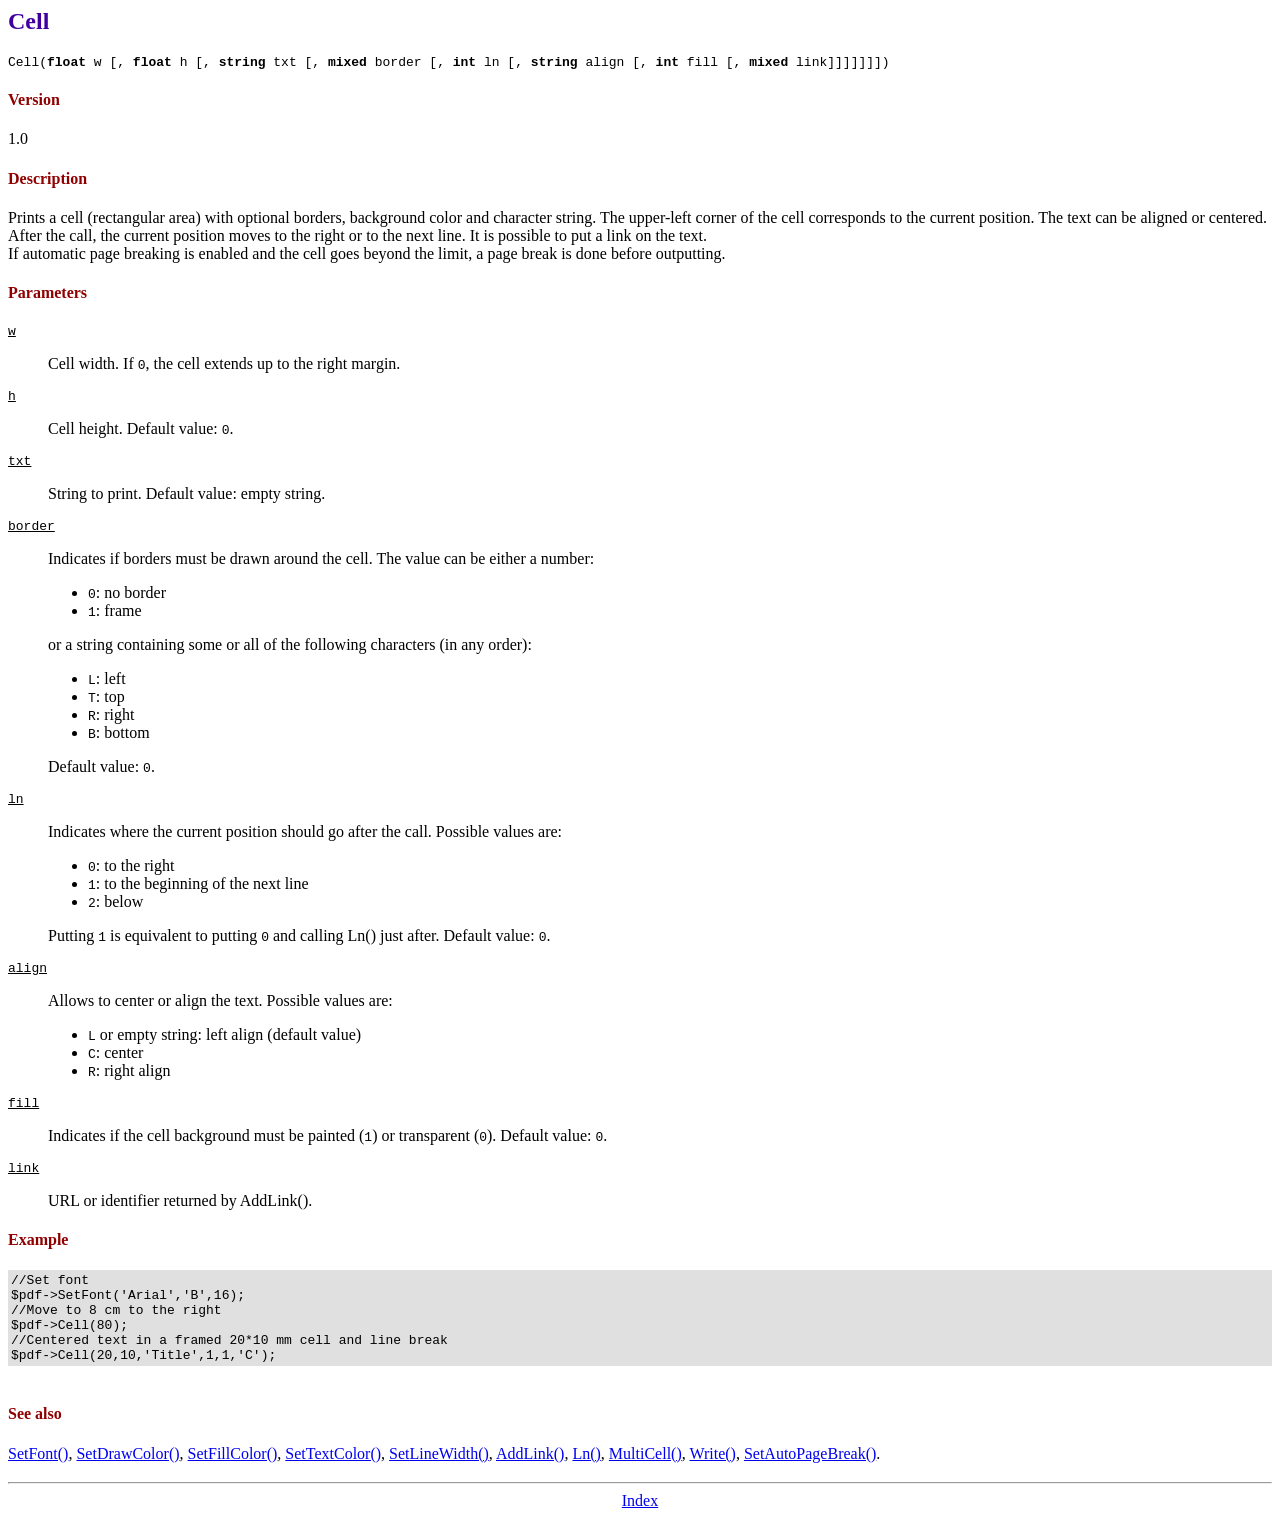
<file: www/tech_ser/fpdf/doc/cell.htm>
<!DOCTYPE html PUBLIC "-//W3C//DTD HTML 4.01 Transitional//EN">
<HTML>
<HEAD>
<META HTTP-EQUIV="Content-Type" CONTENT="text/html; charset=ISO-8859-1">
<TITLE>Cell</TITLE>
<LINK TYPE="text/css" REL="stylesheet" HREF="../fpdf.css">
</HEAD>
<BODY>
<H2>Cell</H2>
<TT>Cell(<B>float</B> w [, <B>float</B> h [, <B>string</B> txt [, <B>mixed</B> border [, <B>int</B> ln [, <B>string</B> align [, <B>int</B> fill [, <B>mixed</B> link]]]]]]])</TT>
<H4 CLASS='st'>Version</H4>
1.0
<H4 CLASS='st'>Description</H4>
Prints a cell (rectangular area) with optional borders, background color and character string.
The upper-left corner of the cell corresponds to the current position. The text can be aligned
or centered. After the call, the current position moves to the right or to the next line. It is
possible to put a link on the text.
<BR>
If automatic page breaking is enabled and the cell goes beyond the limit, a page break is
done before outputting.
<H4 CLASS='st'>Parameters</H4>
<TT><U>w</U></TT>
<BLOCKQUOTE>
Cell width. If <TT>0</TT>, the cell extends up to the right margin.
</BLOCKQUOTE>
<TT><U>h</U></TT>
<BLOCKQUOTE>
Cell height.
Default value: <TT>0</TT>.
</BLOCKQUOTE>
<TT><U>txt</U></TT>
<BLOCKQUOTE>
String to print.
Default value: empty string.
</BLOCKQUOTE>
<TT><U>border</U></TT>
<BLOCKQUOTE>
Indicates if borders must be drawn around the cell. The value can be either a number:
<UL>
<LI><TT>0</TT>: no border
<LI><TT>1</TT>: frame
</UL>
or a string containing some or all of the following characters (in any order):
<UL>
<LI><TT>L</TT>: left
<LI><TT>T</TT>: top
<LI><TT>R</TT>: right
<LI><TT>B</TT>: bottom
</UL>
Default value: <TT>0</TT>.
</BLOCKQUOTE>
<TT><U>ln</U></TT>
<BLOCKQUOTE>
Indicates where the current position should go after the call. Possible values are:
<UL>
<LI><TT>0</TT>: to the right
<LI><TT>1</TT>: to the beginning of the next line
<LI><TT>2</TT>: below
</UL>
Putting <TT>1</TT> is equivalent to putting <TT>0</TT> and calling Ln() just after.
Default value: <TT>0</TT>.
</BLOCKQUOTE>
<TT><U>align</U></TT>
<BLOCKQUOTE>
Allows to center or align the text. Possible values are:
<UL>
<LI><TT>L</TT> or empty string: left align (default value)
<LI><TT>C</TT>: center
<LI><TT>R</TT>: right align
</UL>
</BLOCKQUOTE>
<TT><U>fill</U></TT>
<BLOCKQUOTE>
Indicates if the cell background must be painted (<TT>1</TT>) or transparent (<TT>0</TT>).
Default value: <TT>0</TT>.
</BLOCKQUOTE>
<TT><U>link</U></TT>
<BLOCKQUOTE>
URL or identifier returned by AddLink().
</BLOCKQUOTE>
<H4 CLASS='st'>Example</H4>
<TABLE WIDTH="100%" BGCOLOR="#E0E0E0"><TR><TD>
<TT>
//Set font<BR>
$pdf-&gt;SetFont('Arial','B',16);<BR>
//Move to 8 cm to the right<BR>
$pdf-&gt;Cell(80);<BR>
//Centered text in a framed 20*10 mm cell and line break<BR>
$pdf-&gt;Cell(20,10,'Title',1,1,'C');
</TT>
</TD></TR></TABLE><BR>
<H4 CLASS='st'>See also</H4>
<A HREF="setfont.htm">SetFont()</A>,
<A HREF="setdrawcolor.htm">SetDrawColor()</A>,
<A HREF="setfillcolor.htm">SetFillColor()</A>,
<A HREF="settextcolor.htm">SetTextColor()</A>,
<A HREF="setlinewidth.htm">SetLineWidth()</A>,
<A HREF="addlink.htm">AddLink()</A>,
<A HREF="ln.htm">Ln()</A>,
<A HREF="multicell.htm">MultiCell()</A>,
<A HREF="write.htm">Write()</A>,
<A HREF="setautopagebreak.htm">SetAutoPageBreak()</A>.
<HR STYLE="margin-top:1.2em">
<DIV ALIGN="CENTER"><A HREF="index.htm">Index</A></DIV>
</BODY>
</HTML>
</file>
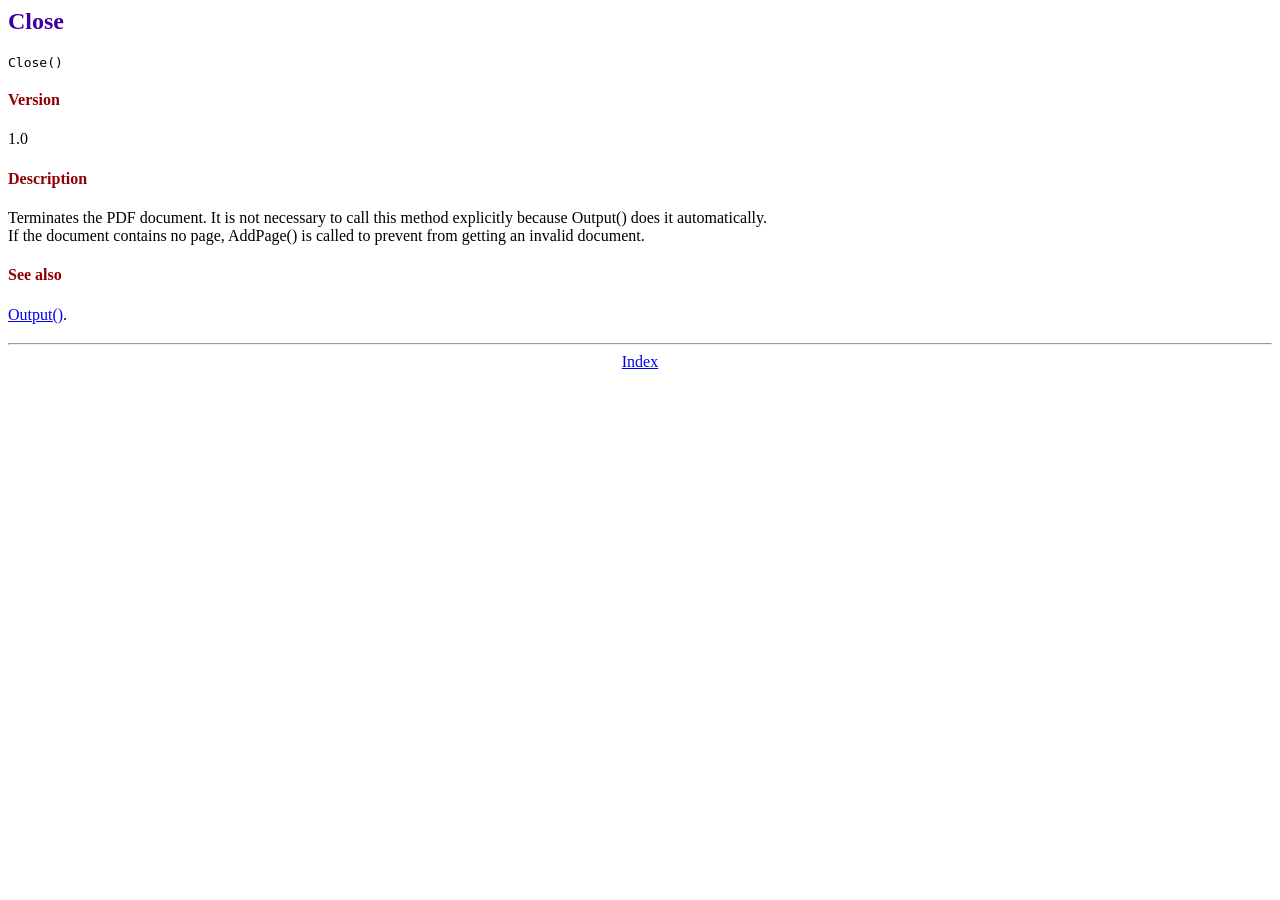
<file: www/tech_ser/fpdf/doc/close.htm>
<!DOCTYPE html PUBLIC "-//W3C//DTD HTML 4.01 Transitional//EN">
<HTML>
<HEAD>
<META HTTP-EQUIV="Content-Type" CONTENT="text/html; charset=ISO-8859-1">
<TITLE>Close</TITLE>
<LINK TYPE="text/css" REL="stylesheet" HREF="../fpdf.css">
</HEAD>
<BODY>
<H2>Close</H2>
<TT>Close()</TT>
<H4 CLASS='st'>Version</H4>
1.0
<H4 CLASS='st'>Description</H4>
Terminates the PDF document. It is not necessary to call this method explicitly because Output()
does it automatically.
<BR>
If the document contains no page, AddPage() is called to prevent from getting an invalid document.
<H4 CLASS='st'>See also</H4>
<A HREF="output.htm">Output()</A>.
<HR STYLE="margin-top:1.2em">
<DIV ALIGN="CENTER"><A HREF="index.htm">Index</A></DIV>
</BODY>
</HTML>
</file>
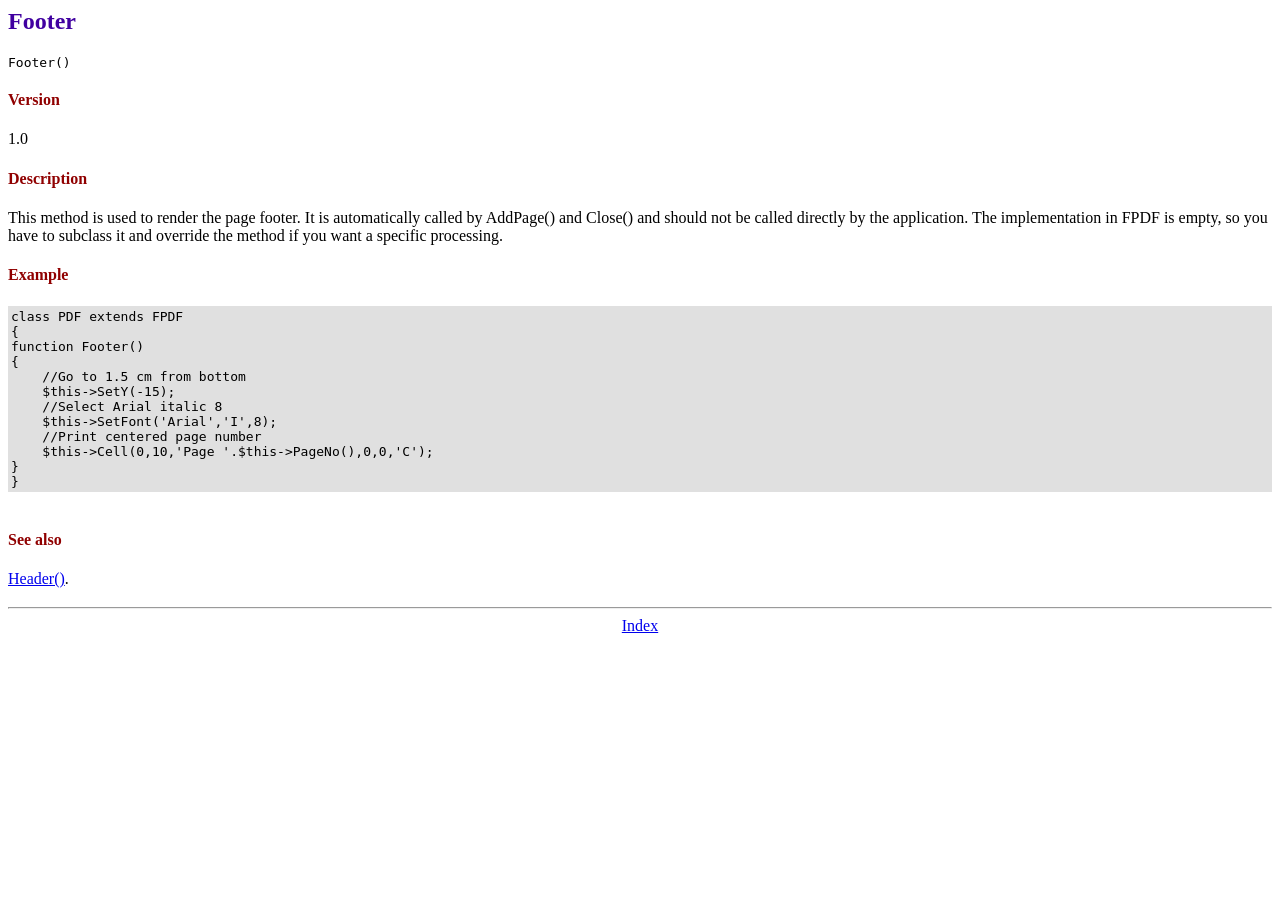
<file: www/tech_ser/fpdf/doc/footer.htm>
<!DOCTYPE html PUBLIC "-//W3C//DTD HTML 4.01 Transitional//EN">
<HTML>
<HEAD>
<META HTTP-EQUIV="Content-Type" CONTENT="text/html; charset=ISO-8859-1">
<TITLE>Footer</TITLE>
<LINK TYPE="text/css" REL="stylesheet" HREF="../fpdf.css">
</HEAD>
<BODY>
<H2>Footer</H2>
<TT>Footer()</TT>
<H4 CLASS='st'>Version</H4>
1.0
<H4 CLASS='st'>Description</H4>
This method is used to render the page footer. It is automatically called by AddPage() and
Close() and should not be called directly by the application. The implementation in FPDF is
empty, so you have to subclass it and override the method if you want a specific processing.
<H4 CLASS='st'>Example</H4>
<TABLE WIDTH="100%" BGCOLOR="#E0E0E0"><TR><TD>
<TT>
class PDF extends FPDF<BR>
{<BR>
function Footer()<BR>
{<BR>
&nbsp;&nbsp;&nbsp;&nbsp;//Go to 1.5 cm from bottom<BR>
&nbsp;&nbsp;&nbsp;&nbsp;$this-&gt;SetY(-15);<BR>
&nbsp;&nbsp;&nbsp;&nbsp;//Select Arial italic 8<BR>
&nbsp;&nbsp;&nbsp;&nbsp;$this-&gt;SetFont('Arial','I',8);<BR>
&nbsp;&nbsp;&nbsp;&nbsp;//Print centered page number<BR>
&nbsp;&nbsp;&nbsp;&nbsp;$this-&gt;Cell(0,10,'Page '.$this-&gt;PageNo(),0,0,'C');<BR>
}<BR>
}
</TT>
</TD></TR></TABLE><BR>
<H4 CLASS='st'>See also</H4>
<A HREF="header.htm">Header()</A>.
<HR STYLE="margin-top:1.2em">
<DIV ALIGN="CENTER"><A HREF="index.htm">Index</A></DIV>
</BODY>
</HTML>
</file>
<file: www/tech_ser/fpdf/fpdf.css>
BODY {font-family:times new roman,serif}
H2 {color:#4000A0}
P.demo {text-align:center; margin-top:-10px}
A.demo {text-decoration:none; font-weight:bold; color:#0000CC}
A.demo:link {text-decoration:none; font-weight:bold; color:#0000CC}
A.demo:hover {text-decoration:none; font-weight:bold; color:#0000FF}
A.demo:active {text-decoration:none; font-weight:bold; color:#0000FF}
.st {font-weight:bold; color:#900000}
.kw {color:#000080; font-weight:bold}
.str {color:#CC0000}
.cmt {color:#008000}
</file>
